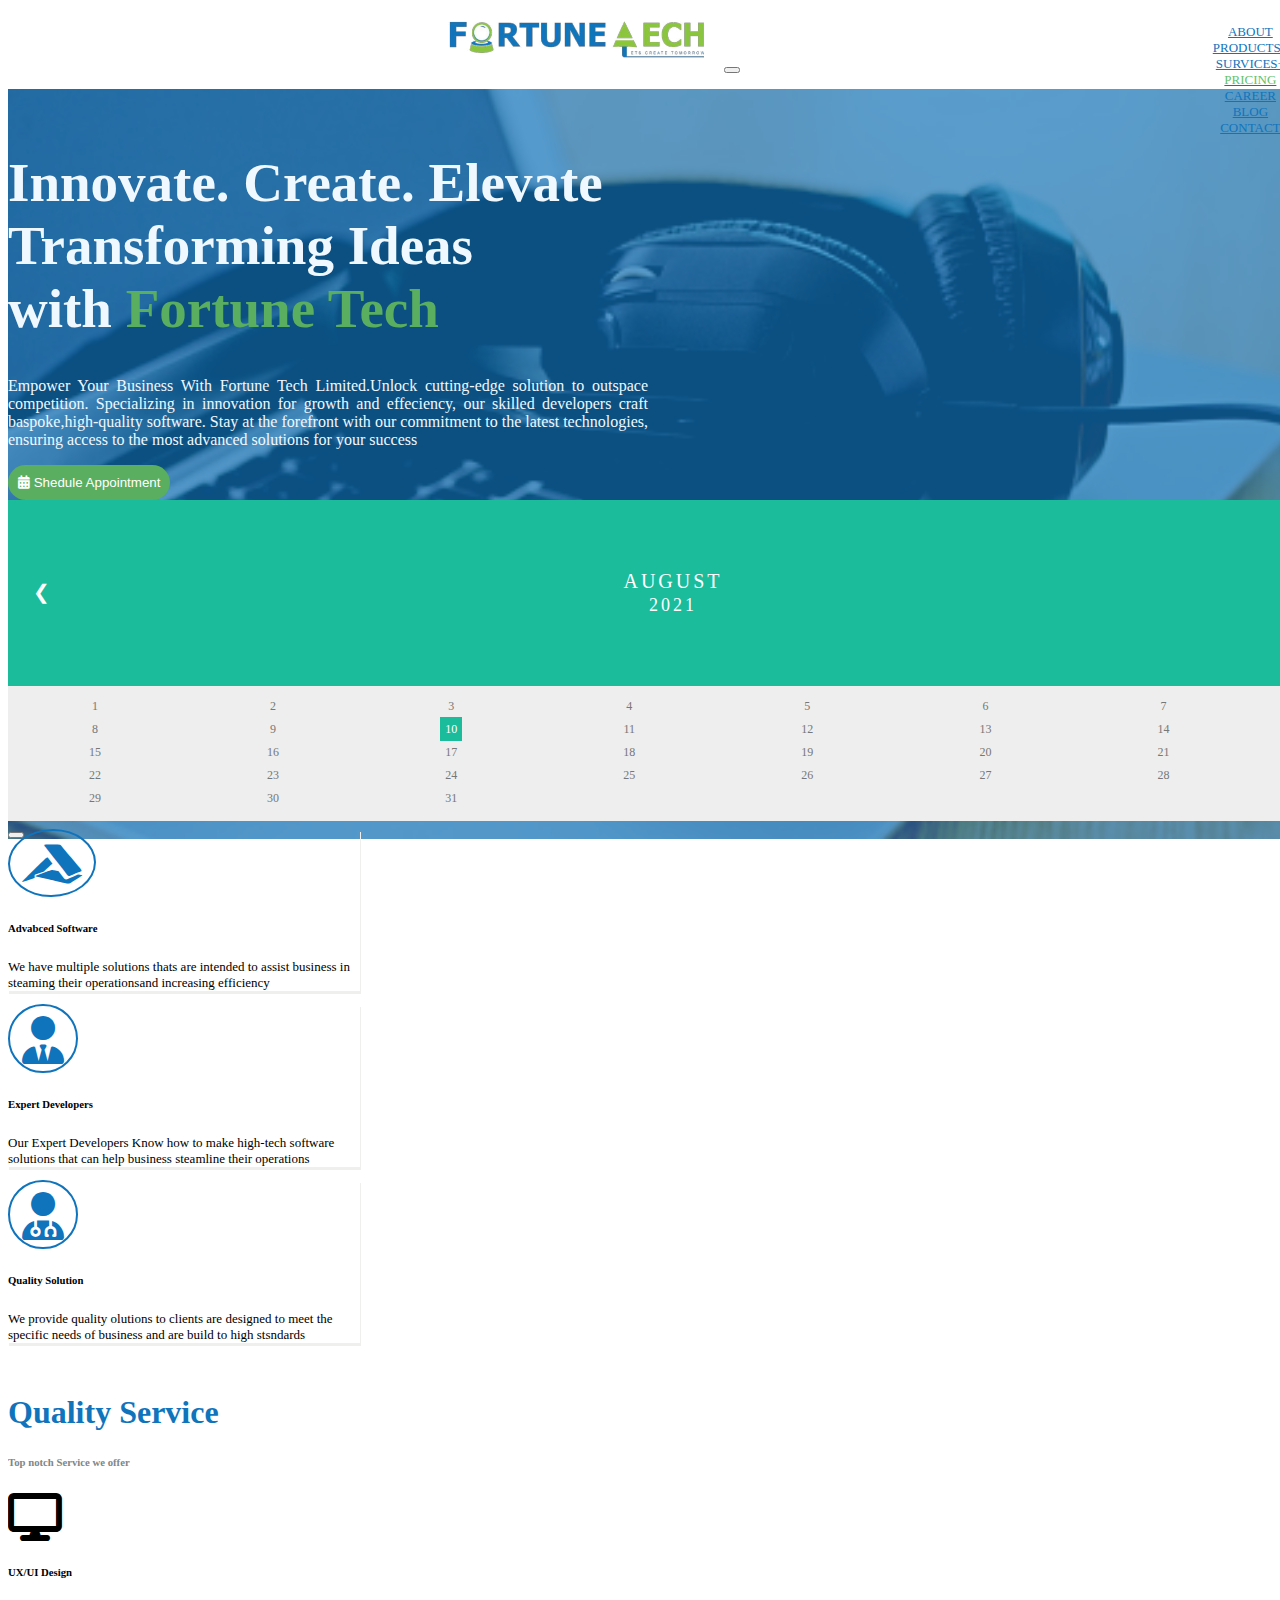
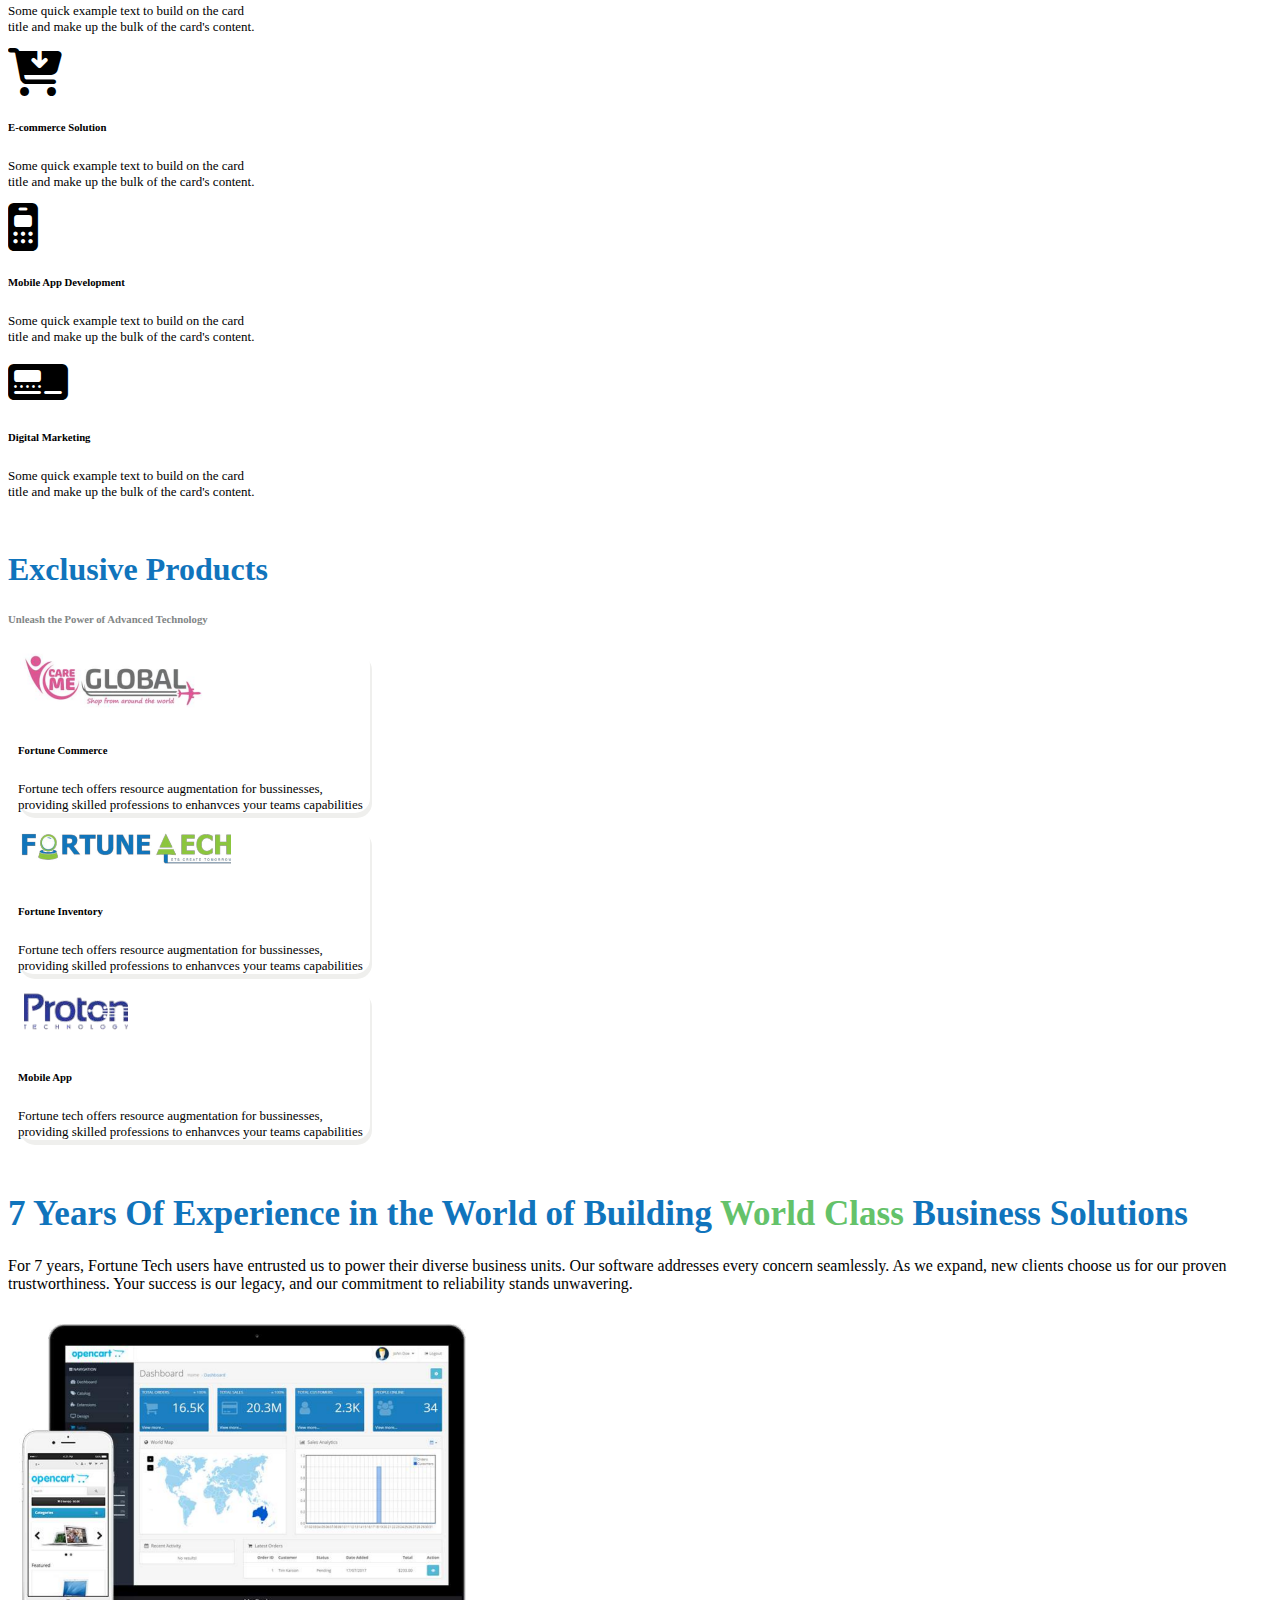
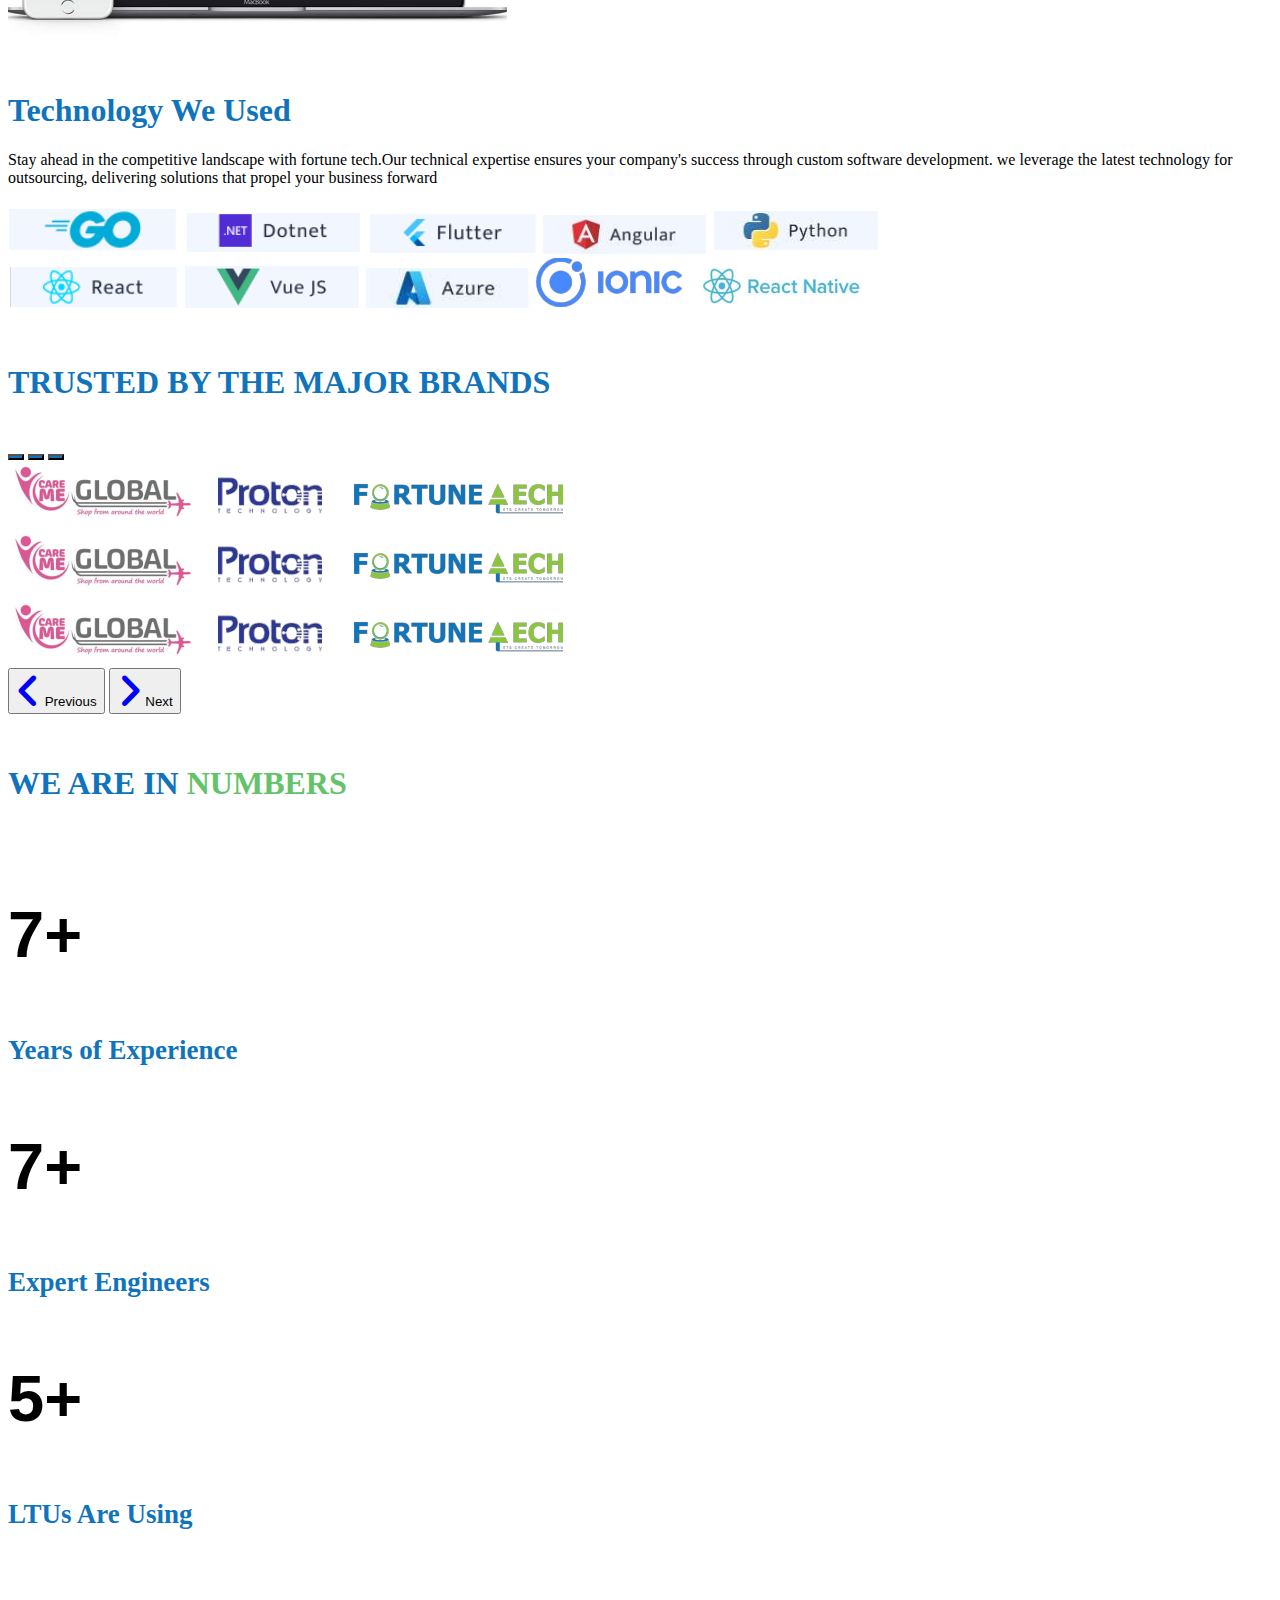
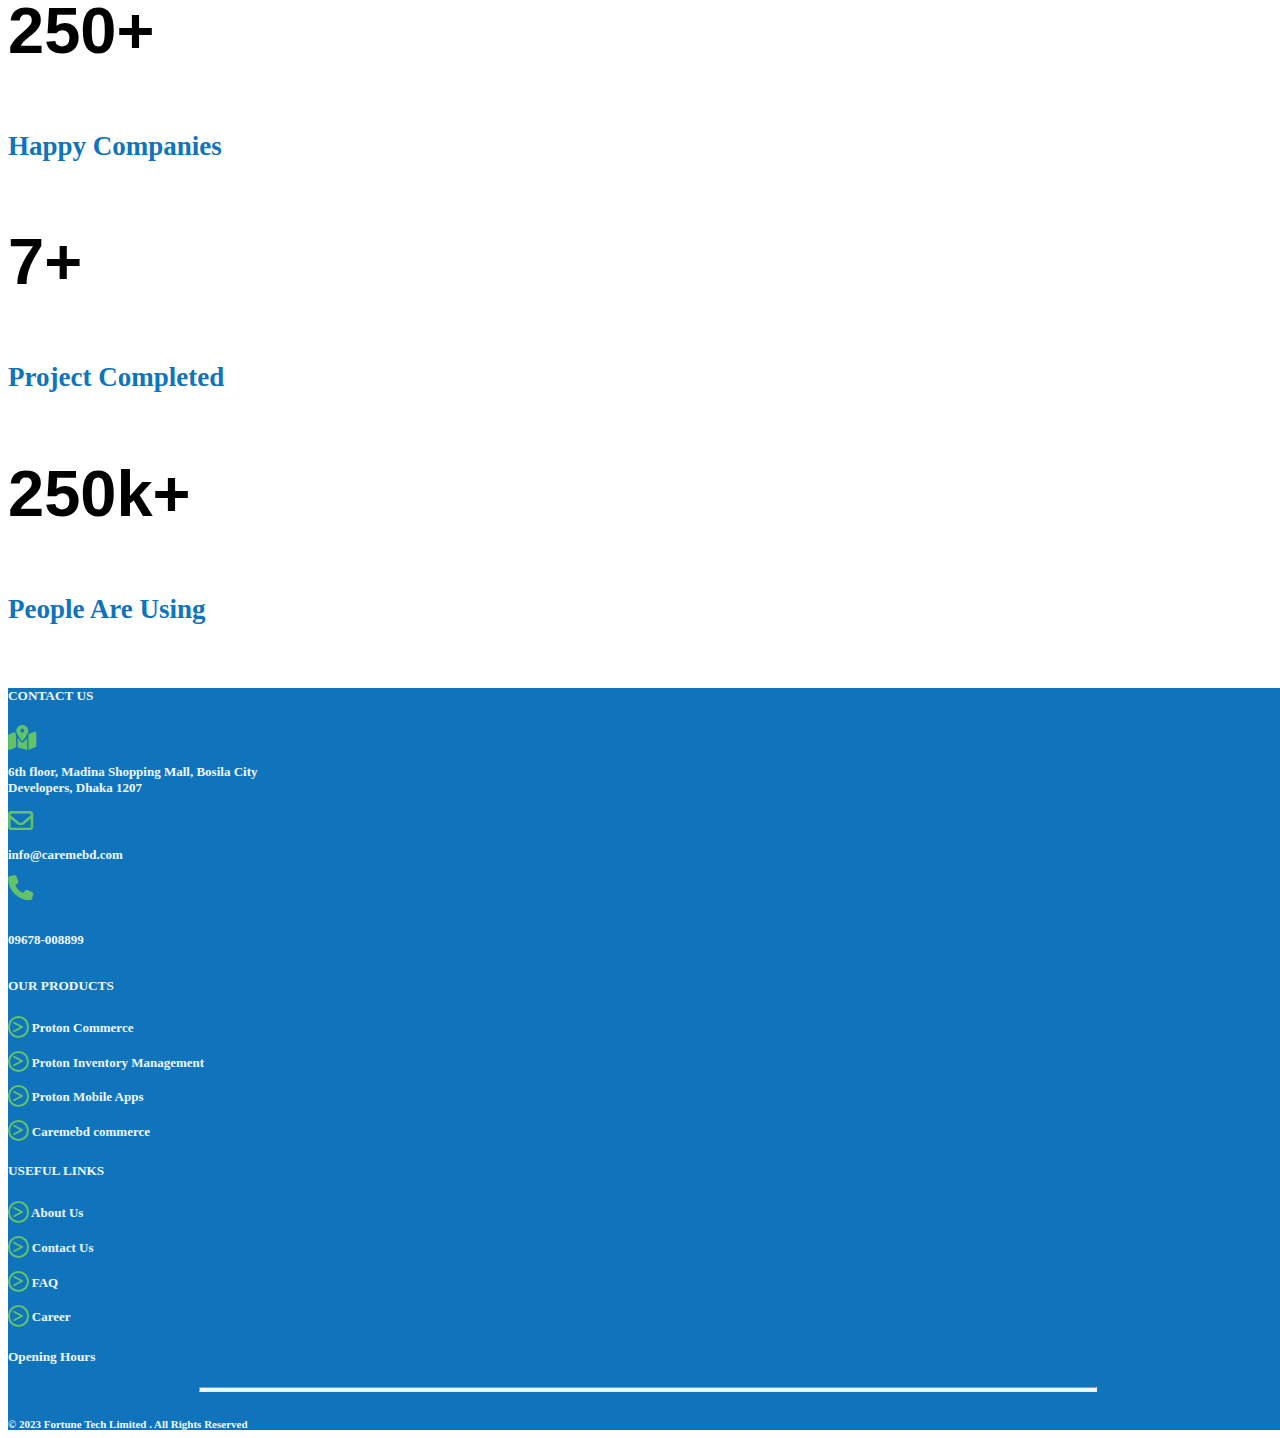
<file: index.html>
<!DOCTYPE html>
<html lang="en">

<head>
  <meta charset="UTF-8">
  <meta name="viewport" content="width=device-width, initial-scale=1.0">
  <link rel="shortcut icon" href="images/fortune-tech-ltd.jpg" type="image/x-icon">
  <title>Fortune-Tech</title>
  <link rel="stylesheet" href="style.css">
  <!-- bootstrap link -->
  <link href="https://cdn.jsdelivr.net/npm/bootstrap@5.3.2/dist/css/bootstrap.min.css" rel="stylesheet"
    integrity="sha384-T3c6CoIi6uLrA9TneNEoa7RxnatzjcDSCmG1MXxSR1GAsXEV/Dwwykc2MPK8M2HN" crossorigin="anonymous">
  <!-- font awesome link -->
  <link rel="stylesheet" href="https://cdnjs.cloudflare.com/ajax/libs/font-awesome/6.5.1/css/all.min.css">
  <!-- google font link -->
  <link rel="preconnect" href="https://fonts.googleapis.com">
  <link rel="preconnect" href="https://fonts.gstatic.com" crossorigin>
  <link
    href="https://fonts.googleapis.com/css2?family=Kanit&family=Lato:wght@700;900&family=Lora:wght@500&family=Raleway:wght@400;800&family=Young+Serif&display=swap"
    rel="stylesheet">

  <!-- Animate css Cdn -->
   
  <link
    rel="stylesheet"
    href="https://cdnjs.cloudflare.com/ajax/libs/animate.css/4.1.1/animate.min.css"
  />


</head>

<body>
  <!--------------------------- navbar start --------------------------->
  <header class="container">
    <nav class="navbar navbar-expand-lg py-0 container ">
      <div class="container  ms-md-5 ps-md-2 justify-content-md-center">
        <a class="navbar-brand  navimg-dgn ms-md-5" href="#"><img src="images/fortune.PNG" alt=""></a>
        <button class="navbar-toggler" type="button" data-bs-toggle="collapse" data-bs-target="#navbarSupportedContent"
          aria-controls="navbarSupportedContent" aria-expanded="false" aria-label="Toggle navigation">
          <span class="navbar-toggler-icon"></span>
        </button>
        <div class="collapse navbar-collapse ms-md-5 ps-md-3 nav-extra" id="navbarSupportedContent" >
          <ul class="navbar-nav me-5 mb-2 mb-lg-0 ">
            <li class="nav-item navli-dgn ml-5">
              <a class="nav-link fw-bold " aria-current="page" href="/about.html">ABOUT</a>
            </li>
            <li class="nav-item navli-dgn ">
              <a class="nav-link fw-bold " href="/products.html">PRODUCTS+</a>
            </li>
            <li class="nav-item navli-dgn ">
              <a class="nav-link fw-bold " href="/service.html">SURVICES+</a>
            </li>
            <li class="nav-item navli-dgn ">
              <a class="nav-link fw-bold " href="#"><span class="pricing">PRICING</span></a>
            </li>
            <li class="nav-item navli-dgn ">
              <a class="nav-link fw-bold " href="#">CAREER</a>
            </li>
            <li class="nav-item navli-dgn">
              <a class="nav-link fw-bold " href="#">BLOG</a>
            </li>
            <li class="nav-item navli-dgn ">
              <a class=" fw-bolder nav-link " href="/contact.html">CONTACT</a>
            </li>
          </ul>
        </div>
      </div>
    </nav>
  </header>
  <!------------------------------------- navbar end ---------------------------------->

  <!-------------------------hero section start -------------------->
  <main>
    <section class="hero-section ">
      <div class="hero-section-design">
        <div class="container  " >
          <!-- extra div for  need the space to mach the design -->
          <article class="container pb-5 ms-md-5 ps-md-3   "  >

            <div class="hero-heading">
              <h1 class=" ms-md-5 ps-md-2">Innovate. Create. Elevate

                Transforming Ideas
                <br>
                with <span class="animate__animated animate__fadeInRightBig">Fortune Tech</span>
              </h1>

            </div>

            <p class=" ms-md-5 ps-md-2 ">Empower Your Business With Fortune Tech Limited.Unlock cutting-edge
              solution to outspace competition. Specializing in innovation for growth and effeciency, our skilled
              developers craft baspoke,high-quality software. Stay at the forefront with our commitment to the latest
              technologies, ensuring access to the most advanced solutions for your success </p>

            <div href="" class="ms-md-5 ps-md-2"><button type="button" class="  hero-btn " data-bs-toggle="modal"
                data-bs-target="#exampleModal"><i class="fa-solid fa-calendar-days me-2"></i> Shedule Appointment
              </button></div>

            <!-- Modal -->
            <div class="modal fade" id="exampleModal" tabindex="-1" aria-labelledby="exampleModalLabel"
              aria-hidden="true">
              <div class="modal-dialog">
                <div class="modal-content">
                  <div class="modal-header">
                    <div class="month">
                      <ul>
                        <li class="prev">&#10094;</li>
                        <li class="next">&#10095;</li>
                        <li>
                          August<br>
                          <span style="font-size:18px">2021</span>
                        </li>
                      </ul>
                    </div>



                    <ul class="days">
                      <li>1</li>
                      <li>2</li>
                      <li>3</li>
                      <li>4</li>
                      <li>5</li>
                      <li>6</li>
                      <li>7</li>
                      <li>8</li>
                      <li>9</li>
                      <li><span class="active">10</span></li>
                      <li>11</li>
                      <li>12</li>
                      <li>13</li>
                      <li>14</li>
                      <li>15</li>
                      <li>16</li>
                      <li>17</li>
                      <li>18</li>
                      <li>19</li>
                      <li>20</li>
                      <li>21</li>
                      <li>22</li>
                      <li>23</li>
                      <li>24</li>
                      <li>25</li>
                      <li>26</li>
                      <li>27</li>
                      <li>28</li>
                      <li>29</li>
                      <li>30</li>
                      <li>31</li>
                    </ul>

                    <button type="button" class="btn-close" data-bs-dismiss="modal" aria-label="Close"></button>
                  </div>
                  <div class="modal-body">

                  </div>

                </div>
              </div>
            </div>
            <!-- modal end -->
          </article>
        </div>
      </div>
    </section>

    <!--------------------------- hero section end ------------------------->



    <!---------------------------- hero section below card grid ---------------------------------->



    <section  class="container card-section mb-5 ">
      <div class="d-md-flex gap-0 column-gap-3 justify-content-md-center">
        <div class="card text-center border-2 card-design mb-3 pb-5 ms-2" style="width: 22rem;">
          <div class="card-body">
            <i class="fa-brands fa-accusoft fa-3x fa-border fa-border-icon2 icon"></i>
            <h6 class="card-title fw-bold">Advabced Software</h6>
            <p class="card-text textCard">We have multiple solutions thats are intended to assist business in steaming
              their operationsand increasing efficiency</p>
          </div>
        </div>
        <div class="card text-center border-2 card-design mb-3 pb-5 ms-2" style="width: 22rem;">
          <div class="card-body">
            <i class="fa-solid fa-user-tie fa-3x fa-border fa-border-icon icon"></i>
            <h6 class="card-title fw-bold">Expert Developers</h6>
            <p class="card-text textCard">Our Expert Developers Know how to make high-tech software solutions that can
              help business steamline their operations</p>

          </div>
        </div>

        <div class="card  text-center border-2 card-design mb-3 pb-5 ms-2 " style="width: 22rem;">
          <div class="card-body">
            <i class="fa-solid fa-user-doctor fa-3x fa-border fa-border-icon icon "></i>
            <h6 class="card-title fw-bold">Quality Solution</h6>
            <p class="card-text textCard">We provide quality olutions to clients are designed to meet the specific needs
              of business and are build to high stsndards</p>

          </div>
        </div>

      </div>


    </section>
   
   
   

    <!---------------------------------- end--------------------------------------->


    <!-----------------******* quality service start*******---------------------------------------->



    <section class="mb-5">
      <!-- --------quality service  heading section --------->
      <div class="container mb-5">
        <div class="ms-md-5 ps-md-2 container ">
          <h1 class="ms-md-5  quality fw-bolder ">Quality Service</h1>
          <h6 class="ms-md-5  fw-bolder mb-4 h6-color">Top notch Service we offer</h6>
        </div>
      </div>
      <!------------------- quality service card section --------------------->
      <div class="container mb-4 quality-service">
        <div class="d-md-flex  gap-0 column-gap-3 justify-content-center ">
          <div class="card  quality-card  " style="width: 16rem;">
            <div class="card-body">
              <i class="fa-solid fa-display fa-3x pb-1 mb-3 mt-3"></i>
              <h6 class="card-title fw-bold mb-3">UX/UI Design</h6>
              <p class="card-text text-size mb-4">Some quick example text to build on the card title and make up the
                bulk
                of the card's
                content.</p>
            </div>
          </div>
          <div class="card  quality-card" style="width: 16rem;">
            <div class="card-body">
              <i class="fa-solid fa-cart-arrow-down fa-3x pb-1 mb-3 mt-3"></i>
              <h6 class="card-title fw-bold mb-3">E-commerce Solution</h6>
              <p class="card-text text-size mb-3">Some quick example text to build on the card title and make up the
                bulk
                of the card's
                content.</p>
            </div>
          </div>
          <div class="card quality-card" style="width: 16rem;">
            <div class="card-body">
              <i class="fa-solid fa-mobile-retro fa-3x pb-1 mb-3 mt-3"></i>
              <h6 class="card-title fw-bold mb-3">Mobile App Development</h6>
              <p class="card-text text-size mb-3">Some quick example text to build on the card title and make up the
                bulk
                of the card's
                content.</p>
            </div>
          </div>
          <div class="card  quality-card" style="width: 16rem;">
            <div class="card-body">
              <i class="fa-solid fa-tachograph-digital fa-3x pb-1 mb-3 mt-3"></i>
              <h6 class="card-title fw-bold mb-3">Digital Marketing</h6>
              <p class="card-text text-size">Some quick example text to build on the card title and make up the bulk of
                the card's content.</p>
            </div>
          </div>
        </div>
      </div>
     
      


    </section>

    <!-- quality-service end -->



    <!-------------- Exclusive Products  Section ---------------->
    <section class="mb-5">
      <!-- ----Exclusive products header section --------->
      <div class="container ">
        <div class="ms-md-5 ps-md-1 container ">
          <h1 class="ms-md-5 quality fw-bolder ">Exclusive Products</h1>
          <h6 class="ms-md-5  fw-bolder mb-4 h6-color">Unleash the Power of Advanced Technology</h6>
        </div>
      </div>
      <!------- Exclusive products  card sections --------->
      <div class="container   ">
        <div class="d-md-flex gap-0 column-gap-3  justify-content-md-center">
          <div class="card  border-2 exclusive-card-design mb-3   " style="width: 22rem;">
            <div class="card-body mt-4">
              <img src="images/company logo1 - Copy.PNG" alt="">
              <h6 class="card-title fs-5 fw-bold mt-4">Fortune Commerce</h6>
              <p class="card-text textCard mt-4 mb-5 pb-3 fw-semibold"> Fortune tech offers resource augmentation for
                bussinesses,
                providing skilled professions to enhanvces your teams capabilities</p>
            </div>
          </div>
          <div class="card  border-2 exclusive-card-design mb-3  " style="width: 22rem;">
            <div class="card-body mt-5">
              <img src="images/company logo2 - Copy.PNG" alt="">
              <h6 class="card-title fs-5 fw-bold mt-4">Fortune Inventory</h6>
              <p class="card-text textCard mt-4 mb-5 fw-semibold">Fortune tech offers resource augmentation for
                bussinesses, providing
                skilled professions to enhanvces your teams capabilities </p>
            </div>
          </div>

          <div class="card   border-2 exclusive-card-design mb-3 " style="width: 22rem;">
            <div class="card-body mt-5">
              <img src="images/company logo3 - Copy.PNG" alt="">
              <h6 class="card-title fs-5 fw-bold mt-4">Mobile App </h6>
              <p class="card-text textCard mt-4 mb-5 fw-semibold">Fortune tech offers resource augmentation for
                bussinesses, providing
                skilled professions to enhanvces your teams capabilities</p>
            </div>
          </div>
        </div>
      </div>

    </section>

    <!-- 7 years of experience section  -->


    <section class="container d-md-flex mb-5">
      <div class="container text-md-start ms-md-5 ">
        <div class=" ms-md-5   mb-3">
          <h1 class="experience-h3">7 Years Of Experience in the World of Building <span class="experience-green">World
              Class</span> Business Solutions</h1>
        </div>

        <div>
          <p class=" ms-md-5  fs-6 fw-semibold"> For 7 years, Fortune Tech users have entrusted us
            to power their diverse business units. Our software
            addresses every concern seamlessly. As we
            expand, new clients choose us for our proven
            trustworthiness. Your success is our legacy, and
            our commitment to reliability stands unwavering.</p>
        </div>
      </div>
      <div class="ms-md-3" >
        <img src="images/computer.PNG" class="me-md-5 computer-img ps-md-5 " alt="">
      </div>
    </section>

    <!----------------- Technology We have used --------------->
    <section class="mb-5">

      <div class="container">
        <div class="ms-md-5  container me-5 ">
          <h1 class="ms-md-5  quality fw-bolder ">Technology We Used</h1>
          <p class="ms-md-5   mb-4  me-md-5 pe-md-5  ">Stay ahead in the competitive
            landscape with fortune tech.Our technical expertise ensures your company's success through custom software
            development. we leverage the latest technology for outsourcing, delivering solutions that propel your
            business forward </p>
        </div>
      </div>
      <div>
        <div class=" container justify-content-center">
          <div class="ms-md-5 ps-md-5 ms-lg-5  ps-lg-5">
            <img class="me-5" src="images/img1.PNG" alt="">
            <img  class="me-5" src="images/img2.PNG" alt="">
            <img class="me-5" src="images/img3.PNG" alt="">
            <img class="me-5" src="images/img4.PNG" alt="">
            <img class="me-5" src="images/img5.PNG" alt="">
            
          </div>
          <div  class="ms-md-5 ps-md-5 ms-lg-5  ps-lg-5">
            <img class="me-5" src="images/img6.PNG" alt="">
            <img class="me-5" src="images/img7.PNG" alt="">
            <img class="me-5" src="images/img8.PNG" alt="">
            <img class="me-5" src="images/img9.PNG" alt="">
            <img class="me-5" src="images/img10.PNG" alt="">
           
          </div>
          
         
          
         
        </div>
       
      </div>
    </section>


    <!-------------======== trusted by the major brands section============= ------------------------>

    <section class="mb-5">

      <div class="container text-md-center">

        <h1 class="quality fw-bolder fw-bolder ">TRUSTED BY THE MAJOR BRANDS</h1>
      </div>
      <!---------------------- slider start-------------- -->

      <div class="container-fluid" style="padding-top: 20px">
        <div id="carouselExampleCaptions" class="carousel slide container ">
          <div class="carousel-indicators">
            <button type="button" data-bs-target="#carouselExampleCaptions" data-bs-slide-to="0"
              class="active caro-icon" aria-current="true" aria-label="Slide 1"></button>
            <button type="button" data-bs-target="#carouselExampleCaptions" data-bs-slide-to="1" aria-label="Slide 2"
              class="caro-icon"></button>
            <button type="button" data-bs-target="#carouselExampleCaptions" data-bs-slide-to="2" aria-label="Slide 3"
              class="caro-icon"></button>
          </div>
          <div class="carousel-inner">
            <div class="carousel-item active">
              <div class=" d-flex  justify-content-center mb-5">
                <img src="images/company logo1 - Copy.PNG" alt="">
                <img src="images/company logo3 - Copy.PNG" alt="">
                <img src="images/company logo2 - Copy.PNG" alt="">

              </div>

            </div>
            <div class="carousel-item">
              <div class=" d-flex  justify-content-center mb-5">
                <img src="images/company logo1 - Copy.PNG" alt="">
                <img src="images/company logo3 - Copy.PNG" alt="">
                <img src="images/company logo2 - Copy.PNG" alt="">

              </div>

            </div>
            <div class="carousel-item">
              <div class=" d-flex  justify-content-center mb-5">
                <img src="images/company logo1 - Copy.PNG" alt="">
                <img src="images/company logo3 - Copy.PNG" alt="">
                <img src="images/company logo2 - Copy.PNG" alt="">
              </div>
            </div>
          </div>
          <button class="carousel-control-prev" type="button" data-bs-target="#carouselExampleCaptions"
            data-bs-slide="prev">
            <i class="fa-solid fa-angle-left " style="color: blue; font-size: 40px;"></i>
            <span class="visually-hidden">Previous</span>
          </button>
          <button class="carousel-control-next " type="button" data-bs-target="#carouselExampleCaptions"
            data-bs-slide="next">
            <i class="fa-solid fa-angle-right" style="color: blue; font-size: 40px;"></i>
            <span class="visually-hidden">Next</span>
          </button>
        </div>
      </div>
    </section>




    <!---------------- We are in Numbers ------------------>
    <section class="mb-5">

      <!-------------- header section -------------->
      <div class="container  text-md-center">
        <h1 class="quality fw-bolder fw-bolder ">WE ARE IN <span class="experience-green">
            NUMBERS</span> </h1>
      </div>
      <!-- main section -->

      <div class="container " style="padding-top: 30px">
        <div class="d-md-flex gap-0 column-gap-3 justify-content-sm-end  justify-content-md-center ">
          <div class="card text-center border-2   mb-3 pb-5 in-numbers-card-design " style="width: 22rem;">
            <div class="card-body">
              <h1 class="in-numbers-h1 mt-3">7+</h1>
              <h6 class=" fw-bolder  in-numbers-tag mt-4  quality">Years of Experience</h6>
            </div>
          </div>
          <div class="card text-center border-2  mb-3 pb-5 in-numbers-card-design  "
            style="width: 22rem;">
            <div class="card-body">
              <h1 class="in-numbers-h1 mt-3">7+</h1>
              <h6 class=" fw-bold in-numbers-tag mt-4  quality">Expert Engineers</h6>
            </div>
          </div>

          <div class="card  text-center border-2 mb-3 pb-5 in-numbers-card-design  "
            style="width: 22rem;">
            <div class="card-body">
              <h1 class="in-numbers-h1 mt-3">5+</h1>
              <h6 class=" fw-bold in-numbers-tag mt-4  quality">LTUs Are Using</h6>
            </div>
          </div>
        </div>

        <div class="d-md-flex gap-0 column-gap-3 justify-content-sm-end  justify-content-md-center ">
          <div class="card text-center border-2  mb-3 pb-5 in-numbers-card-design " style="width: 22rem;">
            <div class="card-body">
              <h1 class="in-numbers-h1 mt-3">250+</h1>
              <h6 class=" fw-bold in-numbers-tag mt-4  quality">Happy Companies</h6>
            </div>
          </div>
          <div class="card text-center border-2  mb-3 pb-5 in-numbers-card-design  "
            style="width: 22rem;">

            <div class="card-body">
              <h1 class="in-numbers-h1 mt-3">7+</h1>
              <h6 class=" fw-bold in-numbers-tag mt-4  quality">Project Completed</h6>
            </div>
          </div>

          <div class="card  text-center border-2  mb-3 pb-5 in-numbers-card-design "
            style="width: 22rem;">
            <div class="card-body">
              <h1 class="in-numbers-h1 mt-3">250k+</h1>
              <h6 class=" fw-bold in-numbers-tag mt-4  quality">People Are Using</h6>
            </div>
          </div>

        </div>

      </div>

    </section>

    
  </main>

<!-- footer -->
<footer class="  footer-design  ">
  <div class=" container">
    <div class=" container d-md-flex gap-0 column-gap-3  justify-content-center mt-md-5 pt-md-5  ">

      <!-- 1st -->
      <div style="width: 16rem;">
        <div>
          <h5 class="mb-3 fw-bolder"> CONTACT US</h5>
          <div class="d-flex">
            <i class="fa-solid fa-map-location-dot  pe-3 footer-icon"></i>
            <p class="footer-p fw-bold"> 6th floor, Madina Shopping
              Mall, Bosila City Developers,
              Dhaka 1207</p>
          </div>
          <div class=" d-flex">
            <i class="fa-regular fa-envelope  pe-3 footer-icon"></i>
            <p class=" text-size mb-4 footer-p fw-bold">info@caremebd.com</p>
          </div>
          <div class="d-flex">
            <i class="fa-solid fa-phone pe-3 footer-icon"></i>
            <h6 class=" text-size mb-4 footer-p fw-bold">09678-008899</h6>
          </div>


        </div>
      </div>
      <!-- 2nd -->
      <div style="width: 16rem;">
        <div>
          <h5 class="mb-3 fw-bolder"> OUR PRODUCTS</h5>
          <p class="footer-p fw-bold"> <i
              class="fa-solid fa-greater-than fa-1x fa-border fa-border-icon3 p-1 me-3 footer-icon"></i> Proton
            Commerce
          </p>
          <p class="footer-p fw-bold"> <i
              class="fa-solid fa-greater-than fa-1x fa-border fa-border-icon3 p-1 me-3 footer-icon"></i> Proton
            Inventory <span class="ps-5">Management</span>

          </p>


          <p class="footer-p fw-bold"> <i
              class="fa-solid fa-greater-than fa-1x fa-border fa-border-icon3 p-1 me-3 footer-icon"></i> Proton
            Mobile Apps
          </p>
          <p class="footer-p fw-bold"> <i
              class="fa-solid fa-greater-than fa-1x fa-border fa-border-icon3 p-1 me-3 footer-icon"></i> Caremebd
            commerce
          </p>
        </div>
      </div>
      <!-- 3rd -->
      <div style="width: 16rem;">
        <div>
          <h5 class="mb-3 fw-bolder">USEFUL LINKS</h5>
          <p class="footer-p fw-bold"> <i
              class="fa-solid fa-greater-than fa-1x fa-border fa-border-icon3 p-1 me-3 footer-icon"></i> About Us
          </p>
          <p class="footer-p fw-bold"> <i
              class="fa-solid fa-greater-than fa-1x fa-border fa-border-icon3 p-1 me-3 footer-icon"></i> Contact Us

          </p>


          <p class="footer-p fw-bold"> <i
              class="fa-solid fa-greater-than fa-1x fa-border fa-border-icon3 p-1 me-3 footer-icon"></i> FAQ
          </p>
          <p class="footer-p fw-bold"> <i
              class="fa-solid fa-greater-than fa-1x fa-border fa-border-icon3 p-1 me-3 footer-icon"></i> Career
          </p>



        </div>
      </div>
      <!-- 4th -->
      <div style="width: 16rem;">
        <div>
          <h5 class="mb-3 fw-bolder">Opening Hours</h5>




        </div>

      </div>

    </div>

    <center>
      <hr>
    </center>
    <div class="container me-md-5 text-center">
      <h6 class="ms-md-5 ps-md-5  footer-copy-right  fw-bolder ">&copy; 2023 Fortune Tech Limited . All Rights
        Reserved</h6>
    </div>




</footer>


  

  <script src="https://cdn.jsdelivr.net/npm/bootstrap@5.3.2/dist/js/bootstrap.bundle.min.js"
    integrity="sha384-C6RzsynM9kWDrMNeT87bh95OGNyZPhcTNXj1NW7RuBCsyN/o0jlpcV8Qyq46cDfL"
    crossorigin="anonymous"></script>
</body>

</html>
</file>
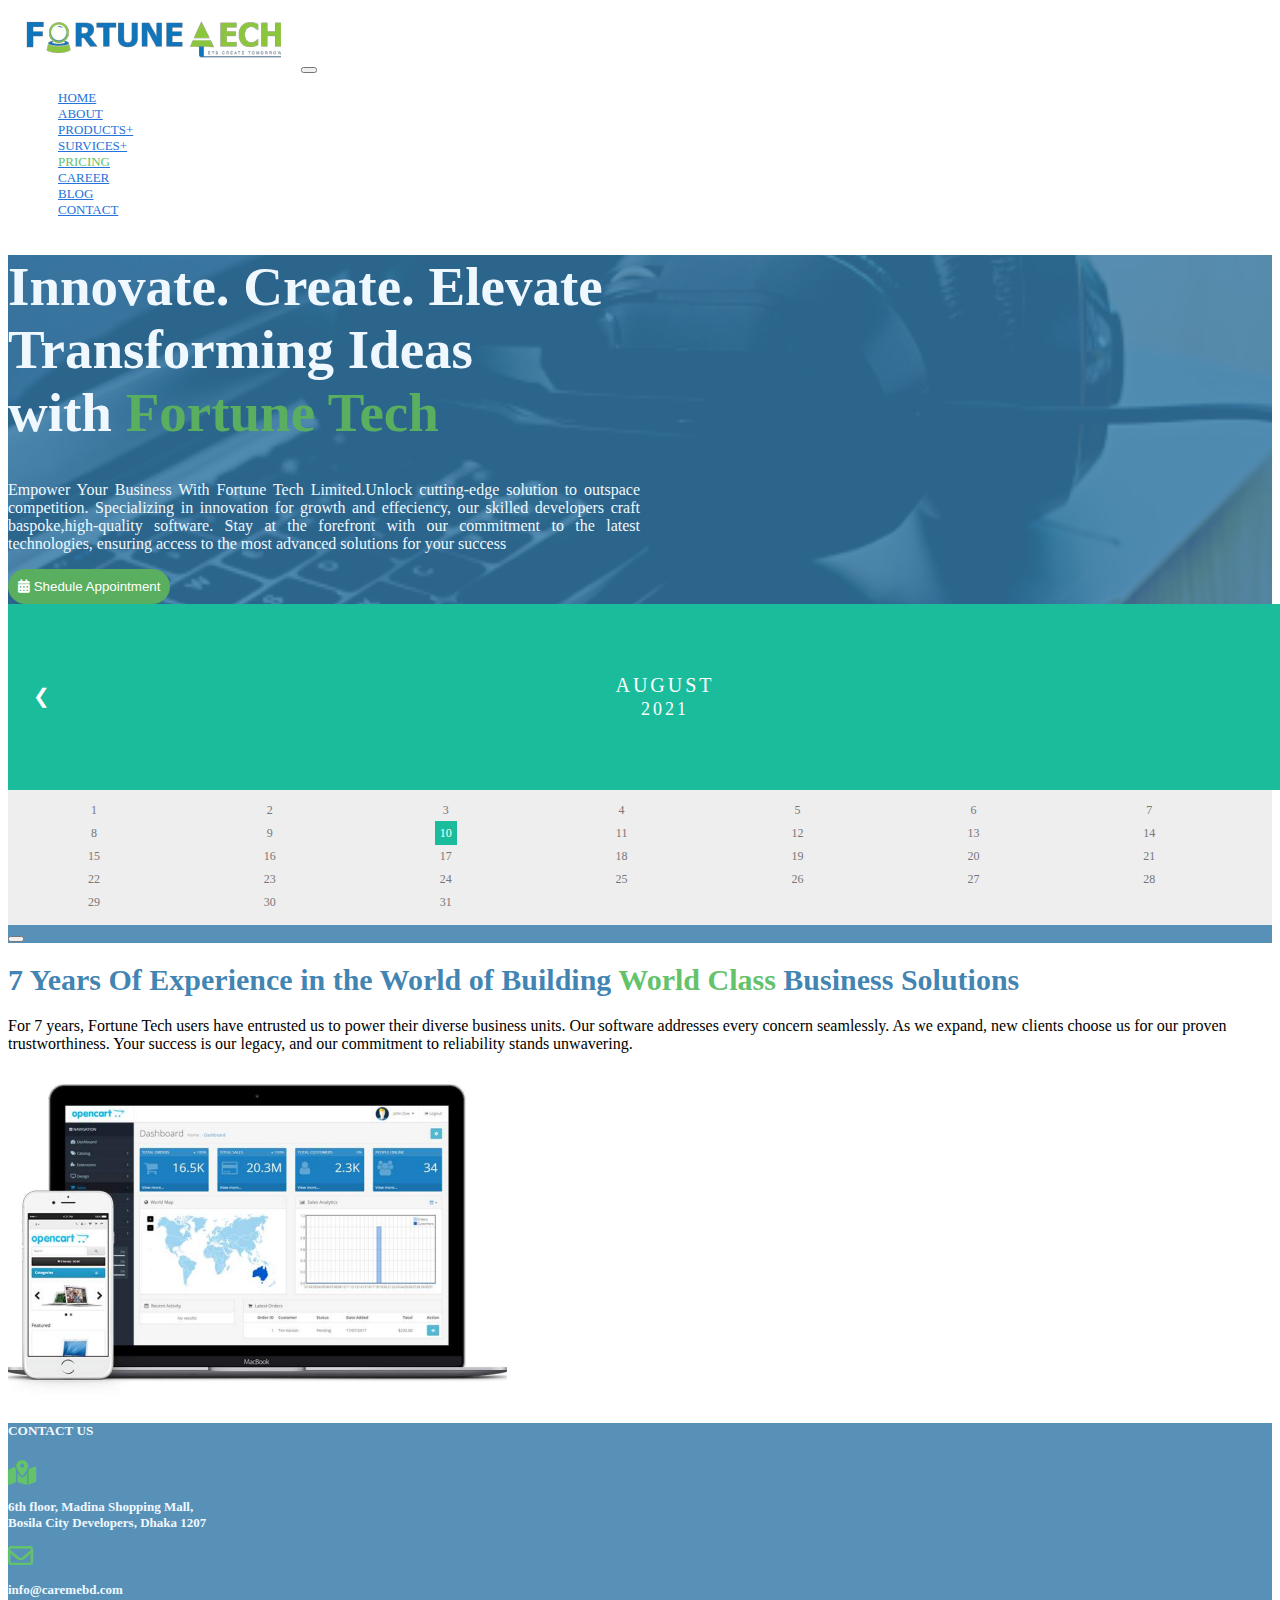
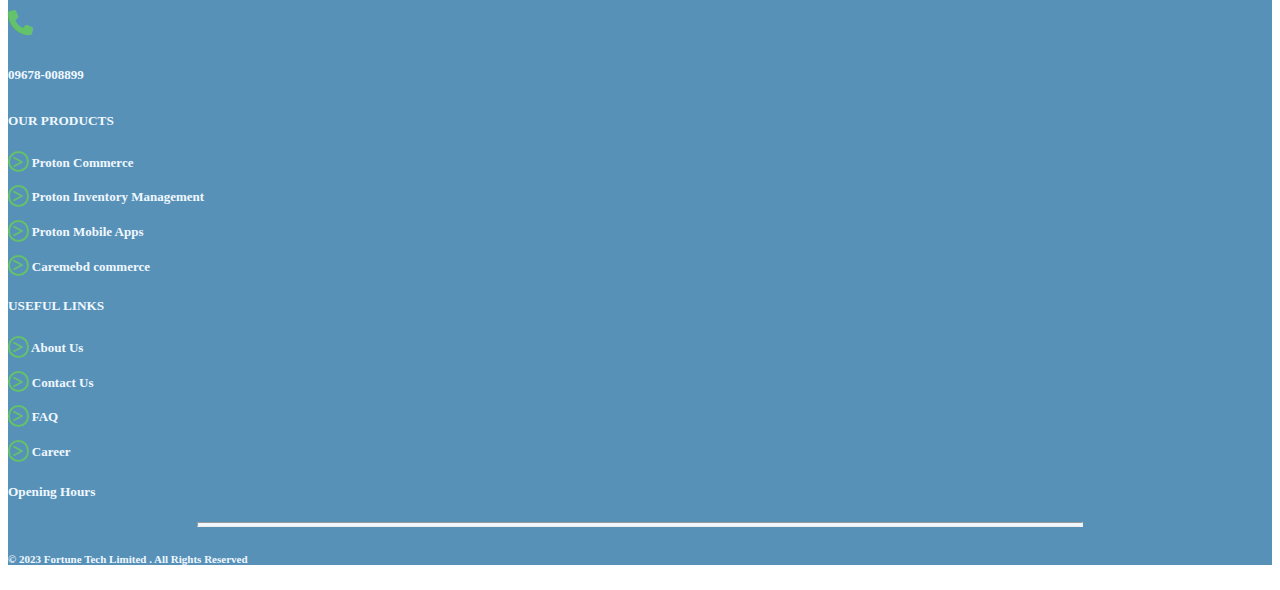
<file: about.html>
<!DOCTYPE html>
<html lang="en">

<head>
  <meta charset="UTF-8">
  <meta name="viewport" content="width=device-width, initial-scale=1.0">
  <link rel="shortcut icon" href="images/fortune-tech-ltd.jpg" type="image/x-icon">
  <title>Fortune-Tech</title>
  <link rel="stylesheet" href="/about.css">
  <!-- bootstrap link -->
  <link href="https://cdn.jsdelivr.net/npm/bootstrap@5.3.2/dist/css/bootstrap.min.css" rel="stylesheet"
    integrity="sha384-T3c6CoIi6uLrA9TneNEoa7RxnatzjcDSCmG1MXxSR1GAsXEV/Dwwykc2MPK8M2HN" crossorigin="anonymous">
  <!-- font awesome link -->
  <link rel="stylesheet" href="https://cdnjs.cloudflare.com/ajax/libs/font-awesome/6.5.1/css/all.min.css">
   <!-- google font link -->
   <link rel="preconnect" href="https://fonts.googleapis.com">
   <link rel="preconnect" href="https://fonts.gstatic.com" crossorigin>
   <link href="https://fonts.googleapis.com/css2?family=Kanit&family=Lato:wght@700;900&family=Lora:wght@500&family=Raleway:wght@400;800&family=Young+Serif&display=swap" rel="stylesheet">
 

</head>

<body>
  <!--------------------------- navbar start --------------------------->
  <header class="container ms-md-5 ps-md-5">
    <nav class="navbar navbar-expand-lg py-0 container ">
      <div class="container ms-md-5 ps-md-5 justify-content-md-center">
        <a class="navbar-brand  navimg-dgn ms-md-5" href="#"><img src="images/fortune.PNG" alt=""></a>
        <button class="navbar-toggler" type="button" data-bs-toggle="collapse" data-bs-target="#navbarSupportedContent"
          aria-controls="navbarSupportedContent" aria-expanded="false" aria-label="Toggle navigation">
          <span class="navbar-toggler-icon"></span>
        </button>
        <div class="collapse navbar-collapse ms-md-5 ps-md-3" id="navbarSupportedContent">
          <ul class="navbar-nav me-5 mb-2 mb-lg-0 ">
            <li class="nav-item navli-dgn ml-5">
              <a class="nav-link fw-bold " aria-current="page" href="/index.html">HOME</a>
            </li>
            <li class="nav-item navli-dgn ml-5">
              <a class="nav-link fw-bold " aria-current="page" href="/about.html">ABOUT</a>
            </li>
            <li class="nav-item navli-dgn ">
              <a class="nav-link fw-bold " href="/products.html">PRODUCTS+</a>
            </li>
            <li class="nav-item navli-dgn ">
              <a class="nav-link fw-bold " href="/service.html">SURVICES+</a>
            </li>
            <li class="nav-item navli-dgn ">
              <a class="nav-link fw-bold " href="#"><span class="pricing">PRICING</span></a>
            </li>
            <li class="nav-item navli-dgn ">
              <a class="nav-link fw-bold " href="#">CAREER</a>
            </li>
            <li class="nav-item navli-dgn">
              <a class="nav-link fw-bold " href="#">BLOG</a>
            </li>
            <li class="nav-item navli-dgn ">
              <a class=" fw-bolder nav-link " href="/contact.html">CONTACT</a>
            </li>
          </ul>
        </div>
      </div>
    </nav>
  </header>
  <!------------------------------------- navbar end ---------------------------------->
  <section class="hero-section  ">
    <div class="hero-section-design">
      <div class="container pb-5 ms-md-5 ps-md-5  ">
        <!-- extra div for  need the space to mach the design -->
        <article class="container pb-5 ms-md-5 ps-md-3   ">

          <div class="hero-heading">
            <h1 class=" ms-md-5 ps-md-5">Innovate. Create. Elevate

              Transforming Ideas
              <br>
              with <span class="animate__animated animate__fadeInRightBig">Fortune Tech</span>
            </h1>

          </div>

          <p class=" ms-md-5 ps-md-5 ">Empower Your Business With Fortune Tech Limited.Unlock cutting-edge
            solution to outspace competition. Specializing in innovation for growth and effeciency, our skilled
            developers craft baspoke,high-quality software. Stay at the forefront with our commitment to the latest
            technologies, ensuring access to the most advanced solutions for your success </p>

          <div href="" class="ms-md-5 ps-md-5"><button type="button" class="  hero-btn " data-bs-toggle="modal"
              data-bs-target="#exampleModal"><i class="fa-solid fa-calendar-days me-2"></i> Shedule Appointment
            </button></div>

          <!-- Modal -->
          <div class="modal fade" id="exampleModal" tabindex="-1" aria-labelledby="exampleModalLabel"
            aria-hidden="true">
            <div class="modal-dialog">
              <div class="modal-content">
                <div class="modal-header">
                  <div class="month">
                    <ul>
                      <li class="prev">&#10094;</li>
                      <li class="next">&#10095;</li>
                      <li>
                        August<br>
                        <span style="font-size:18px">2021</span>
                      </li>
                    </ul>
                  </div>



                  <ul class="days">
                    <li>1</li>
                    <li>2</li>
                    <li>3</li>
                    <li>4</li>
                    <li>5</li>
                    <li>6</li>
                    <li>7</li>
                    <li>8</li>
                    <li>9</li>
                    <li><span class="active">10</span></li>
                    <li>11</li>
                    <li>12</li>
                    <li>13</li>
                    <li>14</li>
                    <li>15</li>
                    <li>16</li>
                    <li>17</li>
                    <li>18</li>
                    <li>19</li>
                    <li>20</li>
                    <li>21</li>
                    <li>22</li>
                    <li>23</li>
                    <li>24</li>
                    <li>25</li>
                    <li>26</li>
                    <li>27</li>
                    <li>28</li>
                    <li>29</li>
                    <li>30</li>
                    <li>31</li>
                  </ul>

                  <button type="button" class="btn-close" data-bs-dismiss="modal" aria-label="Close"></button>
                </div>
                <div class="modal-body">

                </div>

              </div>
            </div>
          </div>
          <!-- modal end -->
        </article>
      </div>
    </div>
  </section>




  <section class="container d-md-flex ms-md-5 ps-md-5  mb-5">
    <div class="container text-md-start ms-md-5 ps-md-5">
      <div class="container ms-5 ps-5  mb-3">
        <h1 class="experience-h3">7 Years Of Experience in the World of Building <span class="experience-green">World
            Class</span> Business Solutions</h1>
      </div>

      <div>
        <p class=" ms-md-5 ps-md-5 fs-6 fw-semibold"> For 7 years, Fortune Tech users have entrusted us
          to power their diverse business units. Our software
          addresses every concern seamlessly. As we
          expand, new clients choose us for our proven
          trustworthiness. Your success is our legacy, and
          our commitment to reliability stands unwavering.</p>
      </div>
    </div>
    <div class="me-4">
      <img src="images/computer.PNG" class="me-md-5 pe-md-5 computer-img" alt="">
    </div>
  </section>



 
 
 

 

  


<!-- footer -->

<footer class="  footer-design  mb-5">
  <div class=" container pt-md-4 pb-md-5 me-md-5 pe-md-5">
    <div class=" container d-md-flex gap-0 column-gap-3 ms-5 justify-content-center mt-md-5 pt-md-5 pb-md-5  ">

      <!-- 1st -->
      <div style="width: 13rem;">
        <div>
          <h5 class="mb-3 fw-bolder"> CONTACT US</h5>
          <div class="d-flex">
            <i class="fa-solid fa-map-location-dot  pe-3 footer-icon"></i>
            <p class="footer-p fw-bold"> 6th floor, Madina Shopping
              Mall, Bosila City Developers,
              Dhaka 1207</p>
          </div>
          <div class=" d-flex">
            <i class="fa-regular fa-envelope  pe-3 footer-icon"></i>
            <p class=" text-size mb-4 footer-p fw-bold">info@caremebd.com</p>
          </div>
          <div class="d-flex">
            <i class="fa-solid fa-phone pe-3 footer-icon"></i>
            <h6 class=" text-size mb-4 footer-p fw-bold">09678-008899</h6>
          </div>


        </div>
      </div>
      <!-- 2nd -->
      <div style="width: 13rem;">
        <div>
          <h5 class="mb-3 fw-bolder"> OUR PRODUCTS</h5>
          <p class="footer-p fw-bold"> <i
              class="fa-solid fa-greater-than fa-1x fa-border fa-border-icon3 p-1 me-3 footer-icon"></i> Proton
            Commerce
          </p>
          <p class="footer-p fw-bold"> <i
              class="fa-solid fa-greater-than fa-1x fa-border fa-border-icon3 p-1 me-3 footer-icon"></i> Proton
            Inventory <span class="ps-5">Management</span>

          </p>


          <p class="footer-p fw-bold"> <i
              class="fa-solid fa-greater-than fa-1x fa-border fa-border-icon3 p-1 me-3 footer-icon"></i> Proton
            Mobile Apps
          </p>
          <p class="footer-p fw-bold"> <i
              class="fa-solid fa-greater-than fa-1x fa-border fa-border-icon3 p-1 me-3 footer-icon"></i> Caremebd
            commerce
          </p>



        </div>
      </div>
      <!-- 3rd -->
      <div style="width: 13rem;">
        <div>
          <h5 class="mb-3 fw-bolder">USEFUL LINKS</h5>
          <p class="footer-p fw-bold"> <i
              class="fa-solid fa-greater-than fa-1x fa-border fa-border-icon3 p-1 me-3 footer-icon"></i> About Us
          </p>
          <p class="footer-p fw-bold"> <i
              class="fa-solid fa-greater-than fa-1x fa-border fa-border-icon3 p-1 me-3 footer-icon"></i> Contact Us

          </p>


          <p class="footer-p fw-bold"> <i
              class="fa-solid fa-greater-than fa-1x fa-border fa-border-icon3 p-1 me-3 footer-icon"></i> FAQ
          </p>
          <p class="footer-p fw-bold"> <i
              class="fa-solid fa-greater-than fa-1x fa-border fa-border-icon3 p-1 me-3 footer-icon"></i> Career
          </p>



        </div>
      </div>
      <!-- 4th -->
      <div style="width: 13rem;">
        <div>
          <h5 class="mb-3 fw-bolder">Opening Hours</h5>




        </div>

      </div>

    </div>

    <center>
      <hr>
    </center>
    <div class="container  mb-3 me-md-5 mb-5 text-center">
      <h6 class="ms-md-5 ps-md-5  footer-copy-right  fw-bolder ">&copy; 2023 Fortune Tech Limited . All Rights
        Reserved</h6>
    </div>




</footer>
</main>
  


  




  <script src="https://cdn.jsdelivr.net/npm/bootstrap@5.3.2/dist/js/bootstrap.bundle.min.js"
    integrity="sha384-C6RzsynM9kWDrMNeT87bh95OGNyZPhcTNXj1NW7RuBCsyN/o0jlpcV8Qyq46cDfL"
    crossorigin="anonymous"></script>
</body>

</html>
</file>
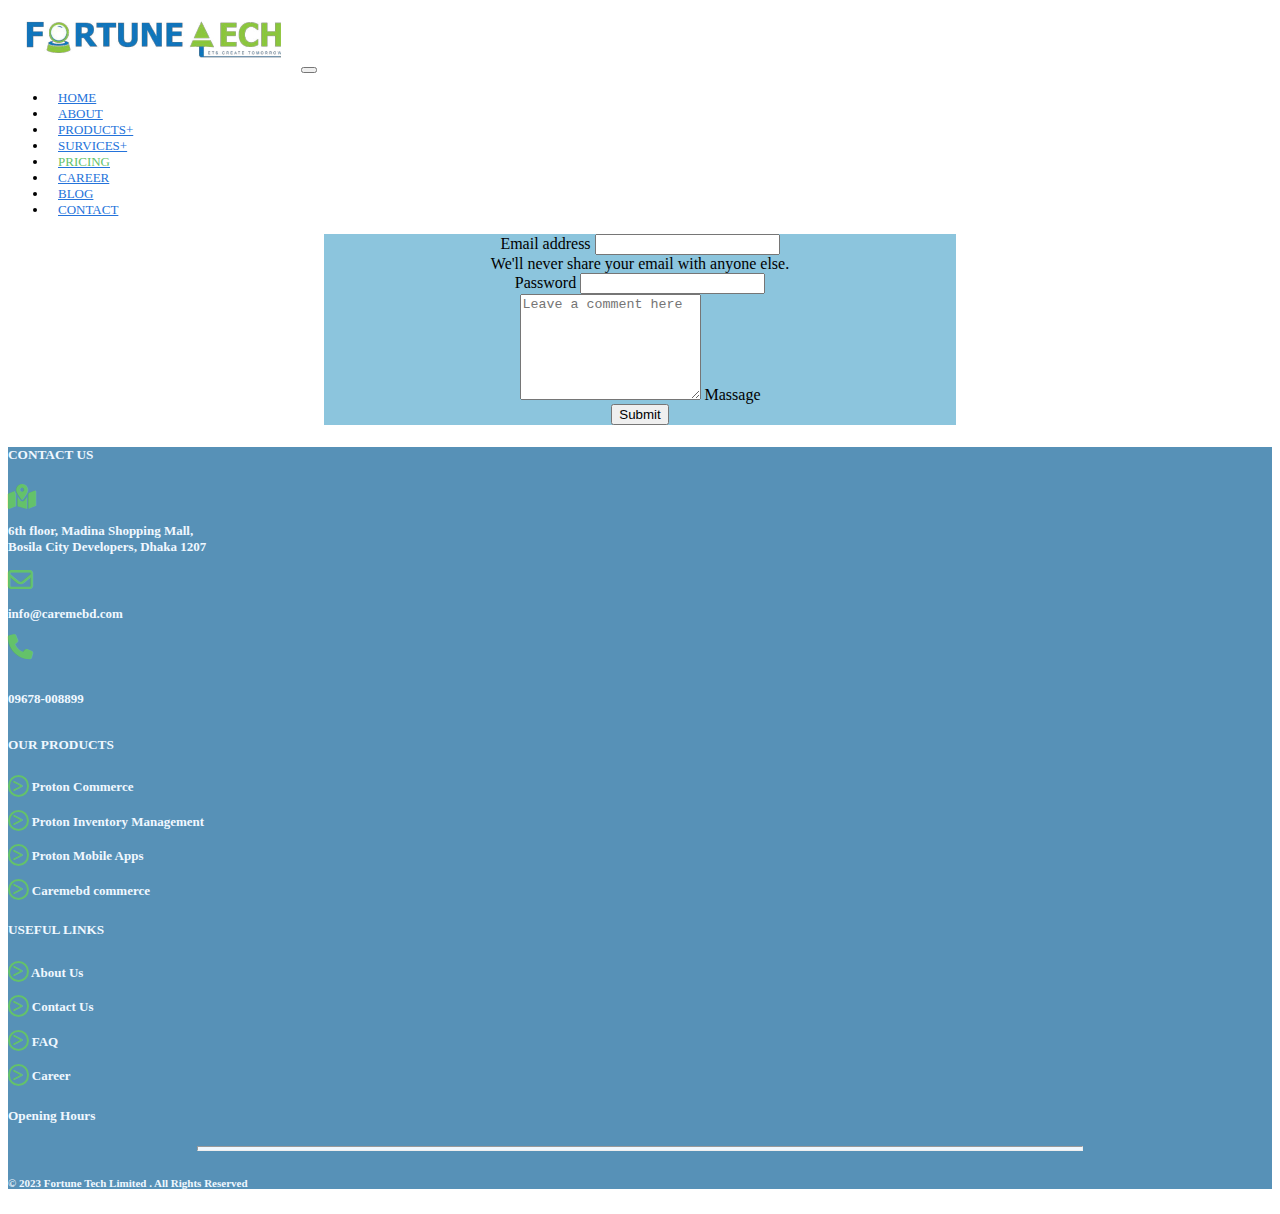
<file: contact.html>
<!DOCTYPE html>
<html lang="en">

<head>
  <meta charset="UTF-8">
  <meta name="viewport" content="width=device-width, initial-scale=1.0">
  <link rel="shortcut icon" href="images/fortune-tech-ltd.jpg" type="image/x-icon">
  <title>Fortune-Tech</title>
  <link rel="stylesheet" href="/contact.css">
  <!-- bootstrap link -->
  <link href="https://cdn.jsdelivr.net/npm/bootstrap@5.3.2/dist/css/bootstrap.min.css" rel="stylesheet"
    integrity="sha384-T3c6CoIi6uLrA9TneNEoa7RxnatzjcDSCmG1MXxSR1GAsXEV/Dwwykc2MPK8M2HN" crossorigin="anonymous">
  <!-- font awesome link -->
  <link rel="stylesheet" href="https://cdnjs.cloudflare.com/ajax/libs/font-awesome/6.5.1/css/all.min.css">
   <!-- google font link -->
   <link rel="preconnect" href="https://fonts.googleapis.com">
   <link rel="preconnect" href="https://fonts.gstatic.com" crossorigin>
   <link href="https://fonts.googleapis.com/css2?family=Kanit&family=Lato:wght@700;900&family=Lora:wght@500&family=Raleway:wght@400;800&family=Young+Serif&display=swap" rel="stylesheet">
 

</head>

<body>
  <!--------------------------- navbar start --------------------------->
  <header class="container ms-md-5 ps-md-5">
    <nav class="navbar navbar-expand-lg py-0 container ">
      <div class="container ms-md-5 ps-md-5 justify-content-md-center">
        <a class="navbar-brand  navimg-dgn ms-md-5" href="#"><img src="images/fortune.PNG" alt=""></a>
        <button class="navbar-toggler" type="button" data-bs-toggle="collapse" data-bs-target="#navbarSupportedContent"
          aria-controls="navbarSupportedContent" aria-expanded="false" aria-label="Toggle navigation">
          <span class="navbar-toggler-icon"></span>
        </button>
        <div class="collapse navbar-collapse ms-md-5 ps-md-3" id="navbarSupportedContent">
          <ul class="navbar-nav me-5 mb-2 mb-lg-0 ">
            <li class="nav-item navli-dgn ml-5">
              <a class="nav-link fw-bold " aria-current="page" href="/index.html">HOME</a>
            </li>
            <li class="nav-item navli-dgn ml-5">
              <a class="nav-link fw-bold " aria-current="page" href="/about.html">ABOUT</a>
            </li>
            <li class="nav-item navli-dgn ">
              <a class="nav-link fw-bold " href="/products.html">PRODUCTS+</a>
            </li>
            <li class="nav-item navli-dgn ">
              <a class="nav-link fw-bold " href="/service.html">SURVICES+</a>
            </li>
            <li class="nav-item navli-dgn ">
              <a class="nav-link fw-bold " href="#"><span class="pricing">PRICING</span></a>
            </li>
            <li class="nav-item navli-dgn ">
              <a class="nav-link fw-bold " href="#">CAREER</a>
            </li>
            <li class="nav-item navli-dgn">
              <a class="nav-link fw-bold " href="#">BLOG</a>
            </li>
            <li class="nav-item navli-dgn ">
              <a class=" fw-bolder nav-link " href="/contact.html">CONTACT</a>
            </li>
          </ul>
        </div>
      </div>
    </nav>
  </header>
  <!------------------------------------- navbar end ---------------------------------->



 <!-- contact- page  -->
 
 <center class="container ms-5 ps-5 me-5 pb-5 ">
  <form class="container ms-5 ps-5 me-5 pe-5 mt-5 contact-design pb-5 " >
    <div class="mb-3 ">
      <label for="exampleInputEmail1" class="form-label">Email address</label>
      <input type="email" class="form-control" id="exampleInputEmail1" aria-describedby="emailHelp">
      <div id="emailHelp" class="form-text">We'll never share your email with anyone else.</div>
    </div>
    <div class="mb-3">
      <label for="exampleInputPassword1" class="form-label">Password</label>
      <input type="password" class="form-control" id="exampleInputPassword1">
    </div>
    
    <div class="form-floating">
      <textarea class="form-control" placeholder="Leave a comment here" id="floatingTextarea2" style="height: 100px"></textarea>
      <label for="floatingTextarea2">Massage</label>
    </div>
    <button type="submit" class="btn btn-primary">Submit</button>
  </form>
 </center>

 

  


<!-- footer -->

<footer class="  footer-design  mb-5">
  <div class=" container pt-md-4 pb-md-5 me-md-5 pe-md-5">
    <div class=" container d-md-flex gap-0 column-gap-3 ms-5 justify-content-center mt-md-5 pt-md-5 pb-md-5  ">

      <!-- 1st -->
      <div style="width: 13rem;">
        <div>
          <h5 class="mb-3 fw-bolder"> CONTACT US</h5>
          <div class="d-flex">
            <i class="fa-solid fa-map-location-dot  pe-3 footer-icon"></i>
            <p class="footer-p fw-bold"> 6th floor, Madina Shopping
              Mall, Bosila City Developers,
              Dhaka 1207</p>
          </div>
          <div class=" d-flex">
            <i class="fa-regular fa-envelope  pe-3 footer-icon"></i>
            <p class=" text-size mb-4 footer-p fw-bold">info@caremebd.com</p>
          </div>
          <div class="d-flex">
            <i class="fa-solid fa-phone pe-3 footer-icon"></i>
            <h6 class=" text-size mb-4 footer-p fw-bold">09678-008899</h6>
          </div>


        </div>
      </div>
      <!-- 2nd -->
      <div style="width: 13rem;">
        <div>
          <h5 class="mb-3 fw-bolder"> OUR PRODUCTS</h5>
          <p class="footer-p fw-bold"> <i
              class="fa-solid fa-greater-than fa-1x fa-border fa-border-icon3 p-1 me-3 footer-icon"></i> Proton
            Commerce
          </p>
          <p class="footer-p fw-bold"> <i
              class="fa-solid fa-greater-than fa-1x fa-border fa-border-icon3 p-1 me-3 footer-icon"></i> Proton
            Inventory <span class="ps-5">Management</span>

          </p>


          <p class="footer-p fw-bold"> <i
              class="fa-solid fa-greater-than fa-1x fa-border fa-border-icon3 p-1 me-3 footer-icon"></i> Proton
            Mobile Apps
          </p>
          <p class="footer-p fw-bold"> <i
              class="fa-solid fa-greater-than fa-1x fa-border fa-border-icon3 p-1 me-3 footer-icon"></i> Caremebd
            commerce
          </p>



        </div>
      </div>
      <!-- 3rd -->
      <div style="width: 13rem;">
        <div>
          <h5 class="mb-3 fw-bolder">USEFUL LINKS</h5>
          <p class="footer-p fw-bold"> <i
              class="fa-solid fa-greater-than fa-1x fa-border fa-border-icon3 p-1 me-3 footer-icon"></i> About Us
          </p>
          <p class="footer-p fw-bold"> <i
              class="fa-solid fa-greater-than fa-1x fa-border fa-border-icon3 p-1 me-3 footer-icon"></i> Contact Us

          </p>


          <p class="footer-p fw-bold"> <i
              class="fa-solid fa-greater-than fa-1x fa-border fa-border-icon3 p-1 me-3 footer-icon"></i> FAQ
          </p>
          <p class="footer-p fw-bold"> <i
              class="fa-solid fa-greater-than fa-1x fa-border fa-border-icon3 p-1 me-3 footer-icon"></i> Career
          </p>



        </div>
      </div>
      <!-- 4th -->
      <div style="width: 13rem;">
        <div>
          <h5 class="mb-3 fw-bolder">Opening Hours</h5>




        </div>

      </div>

    </div>

    <center>
      <hr>
    </center>
    <div class="container  mb-3 me-md-5 mb-5 text-center">
      <h6 class="ms-md-5 ps-md-5  footer-copy-right  fw-bolder ">&copy; 2023 Fortune Tech Limited . All Rights
        Reserved</h6>
    </div>




</footer>
</main>
  


  




  <script src="https://cdn.jsdelivr.net/npm/bootstrap@5.3.2/dist/js/bootstrap.bundle.min.js"
    integrity="sha384-C6RzsynM9kWDrMNeT87bh95OGNyZPhcTNXj1NW7RuBCsyN/o0jlpcV8Qyq46cDfL"
    crossorigin="anonymous"></script>
</body>

</html>
</file>
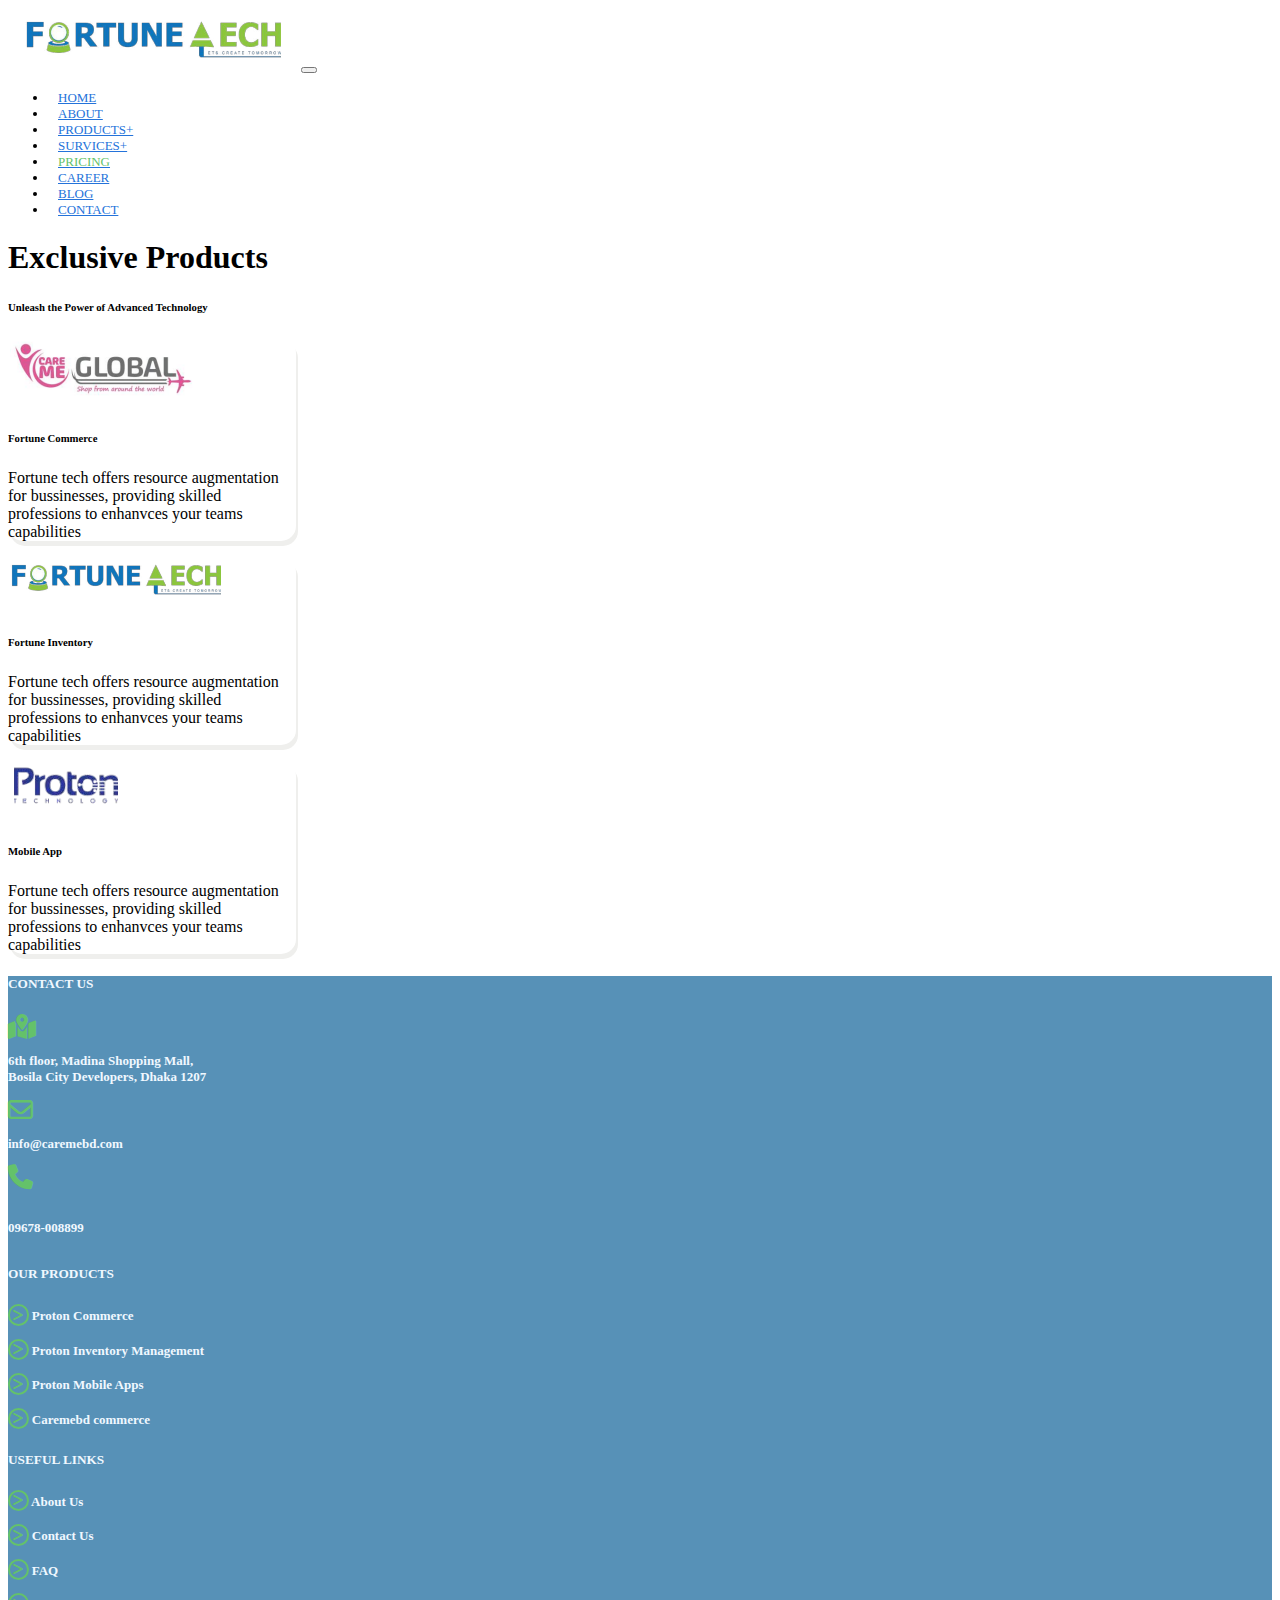
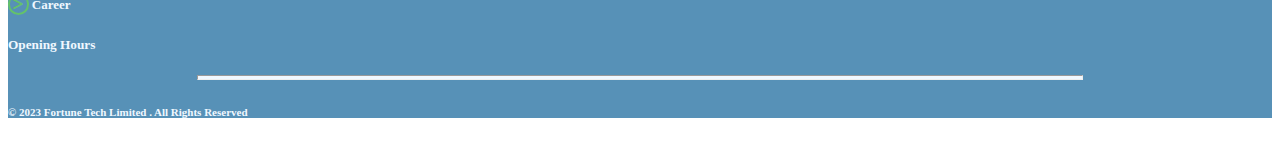
<file: products.html>
<!DOCTYPE html>
<html lang="en">

<head>
  <meta charset="UTF-8">
  <meta name="viewport" content="width=device-width, initial-scale=1.0">
  <link rel="shortcut icon" href="images/fortune-tech-ltd.jpg" type="image/x-icon">
  <title>Fortune-Tech</title>
  <link rel="stylesheet" href="/products.css">
  <!-- bootstrap link -->
  <link href="https://cdn.jsdelivr.net/npm/bootstrap@5.3.2/dist/css/bootstrap.min.css" rel="stylesheet"
    integrity="sha384-T3c6CoIi6uLrA9TneNEoa7RxnatzjcDSCmG1MXxSR1GAsXEV/Dwwykc2MPK8M2HN" crossorigin="anonymous">
  <!-- font awesome link -->
  <link rel="stylesheet" href="https://cdnjs.cloudflare.com/ajax/libs/font-awesome/6.5.1/css/all.min.css">
   <!-- google font link -->
   <link rel="preconnect" href="https://fonts.googleapis.com">
   <link rel="preconnect" href="https://fonts.gstatic.com" crossorigin>
   <link href="https://fonts.googleapis.com/css2?family=Kanit&family=Lato:wght@700;900&family=Lora:wght@500&family=Raleway:wght@400;800&family=Young+Serif&display=swap" rel="stylesheet">
 

</head>

<body>
  <!--------------------------- navbar start --------------------------->
  <header class="container ms-md-5 ps-md-5">
    <nav class="navbar navbar-expand-lg py-0 container ">
      <div class="container ms-md-5 ps-md-5 justify-content-md-center">
        <a class="navbar-brand  navimg-dgn ms-md-5" href="#"><img src="images/fortune.PNG" alt=""></a>
        <button class="navbar-toggler" type="button" data-bs-toggle="collapse" data-bs-target="#navbarSupportedContent"
          aria-controls="navbarSupportedContent" aria-expanded="false" aria-label="Toggle navigation">
          <span class="navbar-toggler-icon"></span>
        </button>
        <div class="collapse navbar-collapse ms-md-5 ps-md-3" id="navbarSupportedContent">
          <ul class="navbar-nav me-5 mb-2 mb-lg-0 ">
            <li class="nav-item navli-dgn ml-5">
              <a class="nav-link fw-bold " aria-current="page" href="/index.html">HOME</a>
            </li>
            <li class="nav-item navli-dgn ml-5">
              <a class="nav-link fw-bold " aria-current="page" href="/about.html">ABOUT</a>
            </li>
            <li class="nav-item navli-dgn ">
              <a class="nav-link fw-bold " href="/products.html">PRODUCTS+</a>
            </li>
            <li class="nav-item navli-dgn ">
              <a class="nav-link fw-bold " href="/service.html">SURVICES+</a>
            </li>
            <li class="nav-item navli-dgn ">
              <a class="nav-link fw-bold " href="#"><span class="pricing">PRICING</span></a>
            </li>
            <li class="nav-item navli-dgn ">
              <a class="nav-link fw-bold " href="#">CAREER</a>
            </li>
            <li class="nav-item navli-dgn">
              <a class="nav-link fw-bold " href="#">BLOG</a>
            </li>
            <li class="nav-item navli-dgn ">
              <a class=" fw-bolder nav-link " href="/contact.html">CONTACT</a>
            </li>
          </ul>
        </div>
      </div>
    </nav>
  </header>
  <!------------------------------------- navbar end ---------------------------------->
  <section>
    <!-- ----Exclusive products header section --------->
    <div class="container ms-md-5 ps-md-5 mb-3">
      <div class="ms-md-5 ps-md-5 container ">
        <h1 class="ms-md-5 ps-md-3 quality fw-bolder ">Exclusive Products</h1>
        <h6 class="ms-md-4 ps-md-5 fw-bolder mb-4 h6-color">Unleash the Power of Advanced Technology</h6>
      </div>
    </div>
    <!------- Exclusive products  card sections --------->
    <div class="container ms-md-5 ps-md-5 mb-5   ">
      <div class="d-md-flex gap-0 column-gap-3 justify-content-sm-end  justify-content-md-center">
        <div class="card  border-2 exclusive-card-design mb-3 ms-4  " style="width: 18rem;">
          <div class="card-body mt-4">
            <img src="images/company logo1 - Copy.PNG" alt="">
            <h6 class="card-title fs-5 fw-bold mt-4">Fortune Commerce</h6>
            <p class="card-text textCard mt-4 mb-5 pb-3 fw-semibold"> Fortune tech offers resource augmentation for
              bussinesses,
              providing skilled professions to enhanvces your teams capabilities</p>
          </div>
        </div>
        <div class="card  border-2 exclusive-card-design mb-3 ms-4 " style="width: 18rem;">
          <div class="card-body mt-5">
            <img src="images/company logo2 - Copy.PNG" alt="">
            <h6 class="card-title fs-5 fw-bold mt-4">Fortune Inventory</h6>
            <p class="card-text textCard mt-4 mb-4 fw-semibold">Fortune tech offers resource augmentation for
              bussinesses, providing
              skilled professions to enhanvces your teams capabilities </p>
          </div>
        </div>

        <div class="card   border-2 exclusive-card-design mb-3 ms-4" style="width: 18rem;">
          <div class="card-body mt-5">
            <img src="images/company logo3 - Copy.PNG" alt="">
            <h6 class="card-title fs-5 fw-bold mt-4">Mobile App </h6>
            <p class="card-text textCard mt-4 mb-4 fw-semibold">Fortune tech offers resource augmentation for
              bussinesses, providing
              skilled professions to enhanvces your teams capabilities</p>
          </div>
        </div>
      </div>
    </div>

  </section>


 
 
 

 

  


<!-- footer -->

<footer class="  footer-design  mb-5">
  <div class=" container pt-md-4 pb-md-5 me-md-5 pe-md-5">
    <div class=" container d-md-flex gap-0 column-gap-3 ms-5 justify-content-center mt-md-5 pt-md-5 pb-md-5  ">

      <!-- 1st -->
      <div style="width: 13rem;">
        <div>
          <h5 class="mb-3 fw-bolder"> CONTACT US</h5>
          <div class="d-flex">
            <i class="fa-solid fa-map-location-dot  pe-3 footer-icon"></i>
            <p class="footer-p fw-bold"> 6th floor, Madina Shopping
              Mall, Bosila City Developers,
              Dhaka 1207</p>
          </div>
          <div class=" d-flex">
            <i class="fa-regular fa-envelope  pe-3 footer-icon"></i>
            <p class=" text-size mb-4 footer-p fw-bold">info@caremebd.com</p>
          </div>
          <div class="d-flex">
            <i class="fa-solid fa-phone pe-3 footer-icon"></i>
            <h6 class=" text-size mb-4 footer-p fw-bold">09678-008899</h6>
          </div>


        </div>
      </div>
      <!-- 2nd -->
      <div style="width: 13rem;">
        <div>
          <h5 class="mb-3 fw-bolder"> OUR PRODUCTS</h5>
          <p class="footer-p fw-bold"> <i
              class="fa-solid fa-greater-than fa-1x fa-border fa-border-icon3 p-1 me-3 footer-icon"></i> Proton
            Commerce
          </p>
          <p class="footer-p fw-bold"> <i
              class="fa-solid fa-greater-than fa-1x fa-border fa-border-icon3 p-1 me-3 footer-icon"></i> Proton
            Inventory <span class="ps-5">Management</span>

          </p>


          <p class="footer-p fw-bold"> <i
              class="fa-solid fa-greater-than fa-1x fa-border fa-border-icon3 p-1 me-3 footer-icon"></i> Proton
            Mobile Apps
          </p>
          <p class="footer-p fw-bold"> <i
              class="fa-solid fa-greater-than fa-1x fa-border fa-border-icon3 p-1 me-3 footer-icon"></i> Caremebd
            commerce
          </p>



        </div>
      </div>
      <!-- 3rd -->
      <div style="width: 13rem;">
        <div>
          <h5 class="mb-3 fw-bolder">USEFUL LINKS</h5>
          <p class="footer-p fw-bold"> <i
              class="fa-solid fa-greater-than fa-1x fa-border fa-border-icon3 p-1 me-3 footer-icon"></i> About Us
          </p>
          <p class="footer-p fw-bold"> <i
              class="fa-solid fa-greater-than fa-1x fa-border fa-border-icon3 p-1 me-3 footer-icon"></i> Contact Us

          </p>


          <p class="footer-p fw-bold"> <i
              class="fa-solid fa-greater-than fa-1x fa-border fa-border-icon3 p-1 me-3 footer-icon"></i> FAQ
          </p>
          <p class="footer-p fw-bold"> <i
              class="fa-solid fa-greater-than fa-1x fa-border fa-border-icon3 p-1 me-3 footer-icon"></i> Career
          </p>



        </div>
      </div>
      <!-- 4th -->
      <div style="width: 13rem;">
        <div>
          <h5 class="mb-3 fw-bolder">Opening Hours</h5>




        </div>

      </div>

    </div>

    <center>
      <hr>
    </center>
    <div class="container  mb-3 me-md-5 mb-5 text-center">
      <h6 class="ms-md-5 ps-md-5  footer-copy-right  fw-bolder ">&copy; 2023 Fortune Tech Limited . All Rights
        Reserved</h6>
    </div>




</footer>
</main>
  


  




  <script src="https://cdn.jsdelivr.net/npm/bootstrap@5.3.2/dist/js/bootstrap.bundle.min.js"
    integrity="sha384-C6RzsynM9kWDrMNeT87bh95OGNyZPhcTNXj1NW7RuBCsyN/o0jlpcV8Qyq46cDfL"
    crossorigin="anonymous"></script>
</body>

</html>
</file>
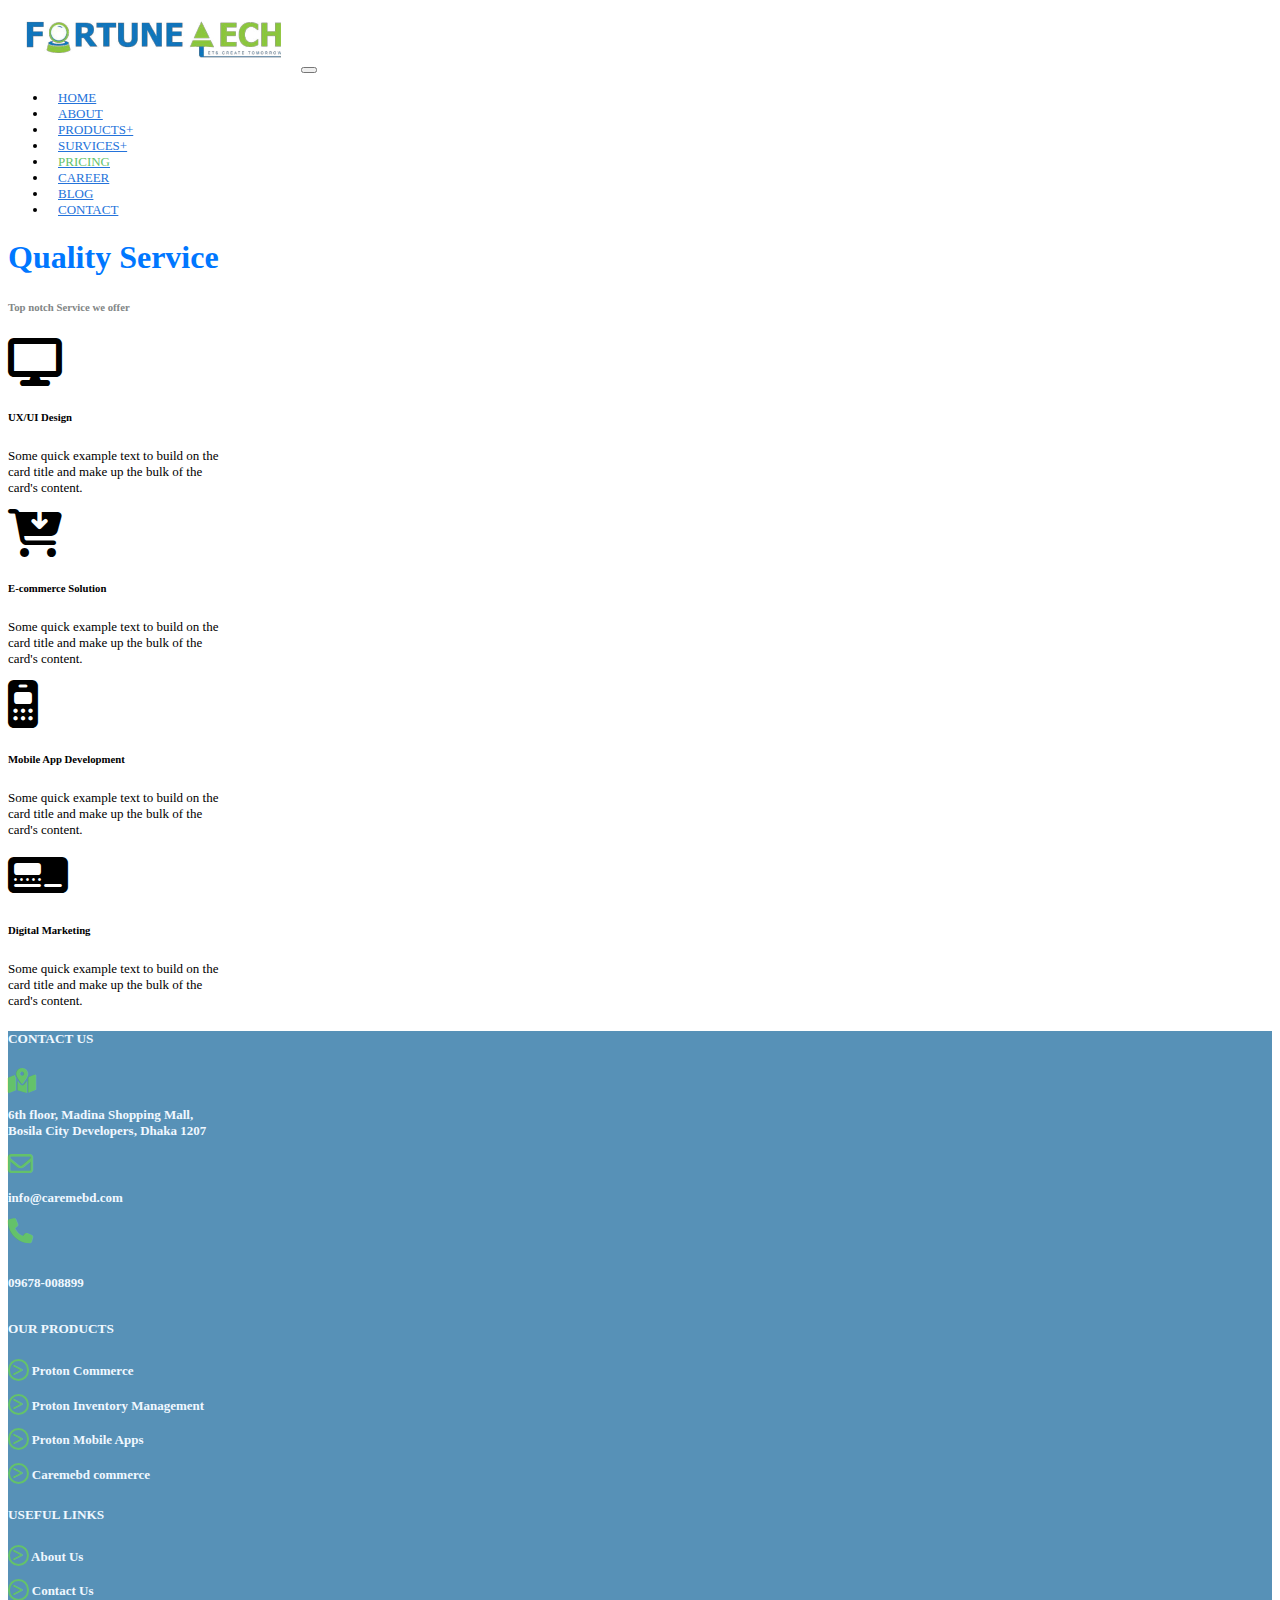
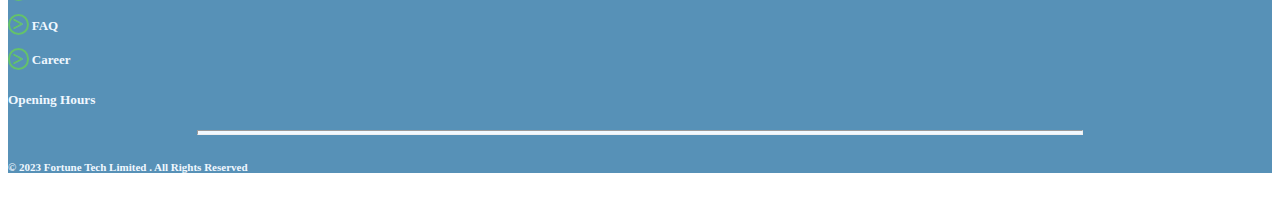
<file: service.html>
<!DOCTYPE html>
<html lang="en">

<head>
  <meta charset="UTF-8">
  <meta name="viewport" content="width=device-width, initial-scale=1.0">
  <link rel="shortcut icon" href="images/fortune-tech-ltd.jpg" type="image/x-icon">
  <title>Fortune-Tech</title>
  <link rel="stylesheet" href="/service.css">
  <!-- bootstrap link -->
  <link href="https://cdn.jsdelivr.net/npm/bootstrap@5.3.2/dist/css/bootstrap.min.css" rel="stylesheet"
    integrity="sha384-T3c6CoIi6uLrA9TneNEoa7RxnatzjcDSCmG1MXxSR1GAsXEV/Dwwykc2MPK8M2HN" crossorigin="anonymous">
  <!-- font awesome link -->
  <link rel="stylesheet" href="https://cdnjs.cloudflare.com/ajax/libs/font-awesome/6.5.1/css/all.min.css">
   <!-- google font link -->
   <link rel="preconnect" href="https://fonts.googleapis.com">
   <link rel="preconnect" href="https://fonts.gstatic.com" crossorigin>
   <link href="https://fonts.googleapis.com/css2?family=Kanit&family=Lato:wght@700;900&family=Lora:wght@500&family=Raleway:wght@400;800&family=Young+Serif&display=swap" rel="stylesheet">
 

</head>

<body>
  <!--------------------------- navbar start --------------------------->
  <header class="container ms-md-5 ps-md-5">
    <nav class="navbar navbar-expand-lg py-0 container ">
      <div class="container ms-md-5 ps-md-5 justify-content-md-center">
        <a class="navbar-brand  navimg-dgn ms-md-5" href="#"><img src="images/fortune.PNG" alt=""></a>
        <button class="navbar-toggler" type="button" data-bs-toggle="collapse" data-bs-target="#navbarSupportedContent"
          aria-controls="navbarSupportedContent" aria-expanded="false" aria-label="Toggle navigation">
          <span class="navbar-toggler-icon"></span>
        </button>
        <div class="collapse navbar-collapse ms-md-5 ps-md-3" id="navbarSupportedContent">
          <ul class="navbar-nav me-5 mb-2 mb-lg-0 ">
            <li class="nav-item navli-dgn ml-5">
              <a class="nav-link fw-bold " aria-current="page" href="/index.html">HOME</a>
            </li>
            <li class="nav-item navli-dgn ml-5">
              <a class="nav-link fw-bold " aria-current="page" href="/about.html">ABOUT</a>
            </li>
            <li class="nav-item navli-dgn ">
              <a class="nav-link fw-bold " href="/products.html">PRODUCTS+</a>
            </li>
            <li class="nav-item navli-dgn ">
              <a class="nav-link fw-bold " href="/service.html">SURVICES+</a>
            </li>
            <li class="nav-item navli-dgn ">
              <a class="nav-link fw-bold " href="#"><span class="pricing">PRICING</span></a>
            </li>
            <li class="nav-item navli-dgn ">
              <a class="nav-link fw-bold " href="#">CAREER</a>
            </li>
            <li class="nav-item navli-dgn">
              <a class="nav-link fw-bold " href="#">BLOG</a>
            </li>
            <li class="nav-item navli-dgn ">
              <a class=" fw-bolder nav-link " href="/contact.html">CONTACT</a>
            </li>
          </ul>
        </div>
      </div>
    </nav>
  </header>
  <!------------------------------------- navbar end ---------------------------------->
  <section>
    <!-- --------quality service  heading section --------->
    <div class="container ms-md-5 ps-md-5 mb-3">
      <div class="ms-md-5 ps-md-5 container ">
        <h1 class="ms-md-5  quality fw-bolder ">Quality Service</h1>
        <h6 class="ms-md-5 ps-md-2 fw-bolder mb-4 h6-color">Top notch Service we offer</h6>
      </div>
    </div>
    <!------------------- quality service card section --------------------->
    <div class="container mb-4 quality-service">
      <div class="d-md-flex gap-0 column-gap-3 ms-5 justify-content-center">
        <div class="card  quality-card " style="width: 14rem;">
          <div class="card-body">
            <i class="fa-solid fa-display fa-3x pb-1 mb-2"></i>
            <h6 class="card-title fw-bold">UX/UI Design</h6>
            <p class="card-text text-size mb-4">Some quick example text to build on the card title and make up the
              bulk
              of the card's
              content.</p>
          </div>
        </div>
        <div class="card  quality-card" style="width: 14rem;">
          <div class="card-body">
            <i class="fa-solid fa-cart-arrow-down fa-3x pb-1 mb-2"></i>
            <h6 class="card-title fw-bold">E-commerce Solution</h6>
            <p class="card-text text-size mb-3">Some quick example text to build on the card title and make up the
              bulk
              of the card's
              content.</p>
          </div>
        </div>
        <div class="card quality-card" style="width: 14rem;">
          <div class="card-body">
            <i class="fa-solid fa-mobile-retro fa-3x pb-1 mb-2"></i>
            <h6 class="card-title fw-bold">Mobile App Development</h6>
            <p class="card-text text-size mb-3">Some quick example text to build on the card title and make up the
              bulk
              of the card's
              content.</p>
          </div>
        </div>
        <div class="card  quality-card" style="width: 14rem;">
          <div class="card-body">
            <i class="fa-solid fa-tachograph-digital fa-3x pb-1 mb-2"></i>
            <h6 class="card-title fw-bold mb-3">Digital Marketing</h6>
            <p class="card-text text-size">Some quick example text to build on the card title and make up the bulk of
              the card's content.</p>
          </div>
        </div>
      </div>
    </div>


  </section>



 
 
 

 

  


<!-- footer -->

<footer class="  footer-design  mb-5">
  <div class=" container pt-md-4 pb-md-5 me-md-5 pe-md-5">
    <div class=" container d-md-flex gap-0 column-gap-3 ms-5 justify-content-center mt-md-5 pt-md-5 pb-md-5  ">

      <!-- 1st -->
      <div style="width: 13rem;">
        <div>
          <h5 class="mb-3 fw-bolder"> CONTACT US</h5>
          <div class="d-flex">
            <i class="fa-solid fa-map-location-dot  pe-3 footer-icon"></i>
            <p class="footer-p fw-bold"> 6th floor, Madina Shopping
              Mall, Bosila City Developers,
              Dhaka 1207</p>
          </div>
          <div class=" d-flex">
            <i class="fa-regular fa-envelope  pe-3 footer-icon"></i>
            <p class=" text-size mb-4 footer-p fw-bold">info@caremebd.com</p>
          </div>
          <div class="d-flex">
            <i class="fa-solid fa-phone pe-3 footer-icon"></i>
            <h6 class=" text-size mb-4 footer-p fw-bold">09678-008899</h6>
          </div>


        </div>
      </div>
      <!-- 2nd -->
      <div style="width: 13rem;">
        <div>
          <h5 class="mb-3 fw-bolder"> OUR PRODUCTS</h5>
          <p class="footer-p fw-bold"> <i
              class="fa-solid fa-greater-than fa-1x fa-border fa-border-icon3 p-1 me-3 footer-icon"></i> Proton
            Commerce
          </p>
          <p class="footer-p fw-bold"> <i
              class="fa-solid fa-greater-than fa-1x fa-border fa-border-icon3 p-1 me-3 footer-icon"></i> Proton
            Inventory <span class="ps-5">Management</span>

          </p>


          <p class="footer-p fw-bold"> <i
              class="fa-solid fa-greater-than fa-1x fa-border fa-border-icon3 p-1 me-3 footer-icon"></i> Proton
            Mobile Apps
          </p>
          <p class="footer-p fw-bold"> <i
              class="fa-solid fa-greater-than fa-1x fa-border fa-border-icon3 p-1 me-3 footer-icon"></i> Caremebd
            commerce
          </p>



        </div>
      </div>
      <!-- 3rd -->
      <div style="width: 13rem;">
        <div>
          <h5 class="mb-3 fw-bolder">USEFUL LINKS</h5>
          <p class="footer-p fw-bold"> <i
              class="fa-solid fa-greater-than fa-1x fa-border fa-border-icon3 p-1 me-3 footer-icon"></i> About Us
          </p>
          <p class="footer-p fw-bold"> <i
              class="fa-solid fa-greater-than fa-1x fa-border fa-border-icon3 p-1 me-3 footer-icon"></i> Contact Us

          </p>


          <p class="footer-p fw-bold"> <i
              class="fa-solid fa-greater-than fa-1x fa-border fa-border-icon3 p-1 me-3 footer-icon"></i> FAQ
          </p>
          <p class="footer-p fw-bold"> <i
              class="fa-solid fa-greater-than fa-1x fa-border fa-border-icon3 p-1 me-3 footer-icon"></i> Career
          </p>



        </div>
      </div>
      <!-- 4th -->
      <div style="width: 13rem;">
        <div>
          <h5 class="mb-3 fw-bolder">Opening Hours</h5>




        </div>

      </div>

    </div>

    <center>
      <hr>
    </center>
    <div class="container  mb-3 me-md-5 mb-5 text-center">
      <h6 class="ms-md-5 ps-md-5  footer-copy-right  fw-bolder ">&copy; 2023 Fortune Tech Limited . All Rights
        Reserved</h6>
    </div>




</footer>
</main>
  


  




  <script src="https://cdn.jsdelivr.net/npm/bootstrap@5.3.2/dist/js/bootstrap.bundle.min.js"
    integrity="sha384-C6RzsynM9kWDrMNeT87bh95OGNyZPhcTNXj1NW7RuBCsyN/o0jlpcV8Qyq46cDfL"
    crossorigin="anonymous"></script>
</body>

</html>
</file>
<file: style.css>
html,
body {
  overflow-x: hidden;
  overflow-y: auto;
  width: 100%;
}

section{
  padding-top: 15px;
  margin-top: 15px;
}


/* ------navbar design start------- */
.nav-extra{
  float: right;
}
header, nav{
  width: 100%;
  text-align: center;
}
.navli-dgn {
  padding-left: 10px;
  font-size: small;


}

nav .navbar-nav li a {
  color: #1074bc!important;

}

nav .navbar-nav li a .pricing {
  color: rgb(100, 194, 106) !important;

}

.navimg-dgn {

  padding-top: 0px;
  padding-bottom: 0px;

}

/* -------------navbar design end---------------- */

/* ======================hero section design start====================== */

/*------ parent section  background -----*/
.hero-section {

  background-image: url(images/headphn-laptop.jpg);
  background-repeat: no-repeat;
  background-position: center;
  background-attachment: fixed;
  background-size: cover;
  padding-top: 0px !important;

}

/* child design */
.hero-section-design {
  background-color: #1074bcaf;

  color: aliceblue;

}

.hero-heading {
  padding-top: 25px;
  width: 60%;
}

.hero-heading h1 {

  font-weight: 700;
  font-size: 55px;

}

.hero-heading span {

  font-weight: 700;
  font-size: 55px;
  color: rgb(89, 174, 95)
}

.hero-section p {

  text-align: justify;
  width: 50%;
}

.hero-btn {
  color: white;

  background-color: rgb(89, 174, 95);
  border-style: none;
  border-radius: 30px;
  padding: 10px;
}




/* for modal clander */
ul {
  list-style-type: none;
}

.month {
  padding: 70px 25px;
  width: 100%;
  background: #1abc9c;
  text-align: center;
}

.month ul {
  margin: 0;
  padding: 0;
}

.month ul li {
  color: white;
  font-size: 20px;
  text-transform: uppercase;
  letter-spacing: 3px;
}

.month .prev {
  float: left;
  padding-top: 10px;
}

.month .next {
  float: right;
  padding-top: 10px;
}

.weekdays {
  margin: 0;
  padding: 10px 0;
  background-color: #ddd;
}

.weekdays li {
  display: inline-block;
  width: 13.6%;
  color: #666;
  text-align: center;
}

.days {
  padding: 10px 0;
  background: #eee;
  margin: 0;
}

.days li {
  list-style-type: none;
  display: inline-block;
  width: 13.6%;
  text-align: center;
  margin-bottom: 5px;
  font-size: 12px;
  color: #777;
}

.days li .active {
  padding: 5px;
  background: #1abc9c;
  color: white !important
}

/* Add media queries for smaller screens */
@media screen and (max-width:720px) {

  .weekdays li,
  .days li {
    width: 13.1%;
  }
}

@media screen and (max-width: 420px) {

  .weekdays li,
  .days li {
    width: 12.5%;
  }

  .days li .active {
    padding: 2px;
  }
}

@media screen and (max-width: 290px) {

  .weekdays li,
  .days li {
    width: 12.2%;
  }
}

/* modal css end */
/* -------hero section media  queary --------*/
@media (max-width:800px) {
  .hero-heading {
    width: 100%;
  }

  .hero-heading h1 {

    font-weight: 600;
    font-size: 30px;
    padding-top: 15px;

  }

  .hero-heading span {

    font-weight: 600;
    font-size: 30px;
    color: rgb(89, 174, 95)
  }

  .hero-section p {

    text-align: justify;
    width: 90%;
  }

  .computer-img {
    width: 22rem !important;
  }
 .quality-card{
  margin-left:55px ;
 } 

}


/* ------########------------ article-below-card-----------------########------- */
.card-section {
  margin-top: -25px;
  /*--- whole  card margin --*/
}

.textCard {
  font-size: 13px;
  /*------card p tag  fontsize----*/
}

.card-design {
  border-color: rgb(247, 250, 250) !important;
  box-shadow: 1px 3px rgb(239, 239, 237);
  

}

.fa-border-icon {
  border-color: #1074bc !important;
  border-width: 2px !important;
  border-radius: 53px !important;
}

.fa-border-icon2 {
  border-color: #1074bc !important;
  border-width: 2px !important;
  border-radius: 84% 80% 84% 80% !important;
}

.icon {
  color: #1074bc;
}

/*------------- quality service --------*/

/* h1 tag style */
.quality {
  color: #1074bc;
}

/* quality service p tag style */
.text-size {
  font-size: 13px;

}

.quality-card {
  border-color: #1074bc !important;
  transition: 0.25s ease;
}

.h6-color {
  color: rgb(130, 134, 134);

}

.quality-card :hover i{
    transform: scale(1.4);
    
}
.quality-service :hover {
  box-shadow: #777;
}

/*--------------- Exclusive Card Design section --------------------*/

.exclusive-card-design {
  border-color: #1074bc !important;
  box-shadow: 2px 5px rgb(239, 239, 237);
  border-radius: 15px !important;
  margin-left: 10px;
}
 

/*-------------- 7years experience----------------- */
.experience-p {
  color: black;

}

.experience-h3 {
  color: #1074bc;
  font-size: 35px;

}

.experience-green {
  color: rgb(100, 194, 106);
}

/*--------------- technology we have used ------------------*/


/*-------------------- trusted by major brands----------------- */

.carousel-control-prev {
  left: 5% !important;
}

.carousel-control-next {
  right: 9% !important;
}

.caro-icon {
  background-color: #1074bc!important;
}


/* we are in numbers */
.in-numbers-tag {
  font-size: 27px;


}

.in-numbers-h1 {
  font-size: 65px;
  font-weight: 700;
  font-family: Arial, Helvetica, sans-serif;
}
.in-numbers-card-design{
  border-color: #1074bc !important;
 
  border-radius: 15px !important;

  
}

.in-numbers-card-design:hover h1{
  transform: scale(1.3);
  color:#777;


}
.in-numbers-card-design:hover {
  background-color: #d6ecfb;
}


/*------------------- Footer -------------------- */
.footer-design {
  background-color: #1074bc;

  color: aliceblue;
}

.footer-p {
  font-weight: 700;
  color: aliceblue;
  font-size: 13px;

}

.footer-icon {
  color: rgb(100, 194, 106);
  font-size: 25px;
}

.fa-border-icon3 {
  border-color: rgb(100, 194, 106) !important;
  border-width: 2px !important;
  border-radius: 60px !important;

}

hr {

  width: 70%;
  color: aliceblue;
  background-color: aliceblue;
  height: 3px;

}

.footer-copy-right {
  font-size: 11px;
  margin-bottom: 0px !important;
}
</file>
<file: about.css>
/* about */
/*------ parent section  background -----*/
.hero-section {

    background-image: url(images/headphn-laptop.jpg);
    background-repeat: no-repeat;
    background-position: center;
    background-attachment: fixed;
    background-size: cover;
  
  
  }
  
  /* child design */
  .hero-section-design {
    background-color: rgba(52, 122, 168, 0.828);
  
    color: aliceblue;
  
  }
  
  .hero-heading {
    width: 60%;
  }
  
  .hero-heading h1 {
  
    font-weight: 700;
    font-size: 55px;
  
  }
  
  .hero-heading span {
  
    font-weight: 700;
    font-size: 55px;
    color: rgb(89, 174, 95)
  }
  
  .hero-section p {
  
    text-align: justify;
    width: 50%;
  }
  
  .hero-btn {
    color: white;
  
    background-color: rgb(89, 174, 95);
    border-style: none;
    border-radius: 30px;
    padding: 10px;
  }
  
  
  
  
  /* for modal clander */
  ul {
    list-style-type: none;
  }
  
  .month {
    padding: 70px 25px;
    width: 100%;
    background: #1abc9c;
    text-align: center;
  }
  
  .month ul {
    margin: 0;
    padding: 0;
  }
  
  .month ul li {
    color: white;
    font-size: 20px;
    text-transform: uppercase;
    letter-spacing: 3px;
  }
  
  .month .prev {
    float: left;
    padding-top: 10px;
  }
  
  .month .next {
    float: right;
    padding-top: 10px;
  }
  
  .weekdays {
    margin: 0;
    padding: 10px 0;
    background-color: #ddd;
  }
  
  .weekdays li {
    display: inline-block;
    width: 13.6%;
    color: #666;
    text-align: center;
  }
  
  .days {
    padding: 10px 0;
    background: #eee;
    margin: 0;
  }
  
  .days li {
    list-style-type: none;
    display: inline-block;
    width: 13.6%;
    text-align: center;
    margin-bottom: 5px;
    font-size: 12px;
    color: #777;
  }
  
  .days li .active {
    padding: 5px;
    background: #1abc9c;
    color: white !important
  }
  
  /* Add media queries for smaller screens */
  @media screen and (max-width:720px) {
  
    .weekdays li,
    .days li {
      width: 13.1%;
    }
  }
  
  @media screen and (max-width: 420px) {
  
    .weekdays li,
    .days li {
      width: 12.5%;
    }
  
    .days li .active {
      padding: 2px;
    }
  }
  
  @media screen and (max-width: 290px) {
  
    .weekdays li,
    .days li {
      width: 12.2%;
    }
  }
  
  /* modal css end */
  /* -------hero section media  queary --------*/
  @media (max-width:800px) {
    .hero-heading {
      width: 100%;
    }
  
    .hero-heading h1 {
  
      font-weight: 600;
      font-size: 30px;
      padding-top: 15px;
  
    }
  
    .hero-heading span {
  
      font-weight: 600;
      font-size: 30px;
      color: rgb(89, 174, 95)
    }
  
    .hero-section p {
  
      text-align: justify;
      width: 90%;
    }
  
    .computer-img {
      width: 100%;
    }
  
  }
  
  /* 7years of experience */
  .experience-p {
    color: black;
  
  }
  
  .experience-h3 {
    color: rgba(23, 106, 161, 0.828);
    font-size: 30px;
  
  }
  
  .experience-green {
    color: rgb(100, 194, 106);
  }

/* navbar */
.navli-dgn {
    padding-left: 10px;
    font-size: small;
  
  
  }
  
  nav .navbar-nav li a {
    color: rgb(36, 115, 218) !important;
  
  }
  
  nav .navbar-nav li a .pricing {
    color: rgb(100, 194, 106) !important;
  
  }
  
  .navimg-dgn {
  
    padding-top: 0px;
    padding-bottom: 0px;
  
  }
  /* footer */
  .footer-design {
    background-color: rgba(52, 122, 168, 0.828);
  
    color: aliceblue;
  }
  
  .footer-p {
    font-weight: 700;
    color: aliceblue;
    font-size: 13px;
  
  }
  
  .footer-icon {
    color: rgb(100, 194, 106);
    font-size: 25px;
  }
  
  .fa-border-icon3 {
    border-color: rgb(100, 194, 106) !important;
    border-width: 2px !important;
    border-radius: 60px !important;
  
  }
  
  hr {
  
    width: 70%;
    color: aliceblue;
    background-color: aliceblue;
    height: 3px;
  
  }
  
  .footer-copy-right {
    font-size: 11px;
  }
</file>
<file: contact.css>
/* contact page */
.contact-design{
    background-color: rgb(140, 197, 221);
   max-width: 50% !important;
}
/* nav-design */
.navli-dgn {
    padding-left: 10px;
    font-size: small;
  
  
  }
  
  nav .navbar-nav li a {
    color: rgb(36, 115, 218) !important;
  
  }
  
  nav .navbar-nav li a .pricing {
    color: rgb(100, 194, 106) !important;
  
  }
  
  .navimg-dgn {
  
    padding-top: 0px;
    padding-bottom: 0px;
  
  }
  /* footer */
  .footer-design {
    background-color: rgba(52, 122, 168, 0.828);
  
    color: aliceblue;
  }
  
  .footer-p {
    font-weight: 700;
    color: aliceblue;
    font-size: 13px;
  
  }
  
  .footer-icon {
    color: rgb(100, 194, 106);
    font-size: 25px;
  }
  
  .fa-border-icon3 {
    border-color: rgb(100, 194, 106) !important;
    border-width: 2px !important;
    border-radius: 60px !important;
  
  }
  
  hr {
  
    width: 70%;
    color: aliceblue;
    background-color: aliceblue;
    height: 3px;
  
  }
  
  .footer-copy-right {
    font-size: 11px;
  }
</file>
<file: products.css>
/* nav-design */
.navli-dgn {
    padding-left: 10px;
    font-size: small;
  
  
  }
  
  nav .navbar-nav li a {
    color: rgb(36, 115, 218) !important;
  
  }
  
  nav .navbar-nav li a .pricing {
    color: rgb(100, 194, 106) !important;
  
  }
  
  .navimg-dgn {
  
    padding-top: 0px;
    padding-bottom: 0px;
  
  }

  .exclusive-card-design {
    border-color: rgb(0, 119, 255) !important;
    box-shadow: 2px 5px rgb(239, 239, 237);
    border-radius: 15px !important;
  }
  .exclusive-card-design:hover img {
    transform: rotate(360deg);
    transition: transform 3s ease;
    overflow: hidden;
  }
  /* footer */
  .footer-design {
    background-color: rgba(52, 122, 168, 0.828);
  
    color: aliceblue;
  }
  
  .footer-p {
    font-weight: 700;
    color: aliceblue;
    font-size: 13px;
  
  }
  
  .footer-icon {
    color: rgb(100, 194, 106);
    font-size: 25px;
  }
  
  .fa-border-icon3 {
    border-color: rgb(100, 194, 106) !important;
    border-width: 2px !important;
    border-radius: 60px !important;
  
  }
  
  hr {
  
    width: 70%;
    color: aliceblue;
    background-color: aliceblue;
    height: 3px;
  
  }
  
  .footer-copy-right {
    font-size: 11px;
  }
</file>
<file: service.css>
/* h1 tag style */
.quality {
    color: rgb(0, 119, 255);
  }
  
  /* quality service p tag style */
  .text-size {
    font-size: 13px;
  
  }
  
  .quality-card {
    border-color: rgb(0, 119, 255) !important;
    transition: 0.25s ease;
  }
  
  .h6-color {
    color: rgb(130, 134, 134);
  
  }
  
  .quality-card :hover i{
      transform: scale(1.4);
      
  }
  .quality-service :hover {
    box-shadow: #777;
  }






.navli-dgn {
    padding-left: 10px;
    font-size: small;
  
  
  }
  
  nav .navbar-nav li a {
    color: rgb(36, 115, 218) !important;
  
  }
  
  nav .navbar-nav li a .pricing {
    color: rgb(100, 194, 106) !important;
  
  }
  
  .navimg-dgn {
  
    padding-top: 0px;
    padding-bottom: 0px;
  
  }
  /* footer */
  .footer-design {
    background-color: rgba(52, 122, 168, 0.828);
  
    color: aliceblue;
  }
  
  .footer-p {
    font-weight: 700;
    color: aliceblue;
    font-size: 13px;
  
  }
  
  .footer-icon {
    color: rgb(100, 194, 106);
    font-size: 25px;
  }
  
  .fa-border-icon3 {
    border-color: rgb(100, 194, 106) !important;
    border-width: 2px !important;
    border-radius: 60px !important;
  
  }
  
  hr {
  
    width: 70%;
    color: aliceblue;
    background-color: aliceblue;
    height: 3px;
  
  }
  
  .footer-copy-right {
    font-size: 11px;
  }
</file>
